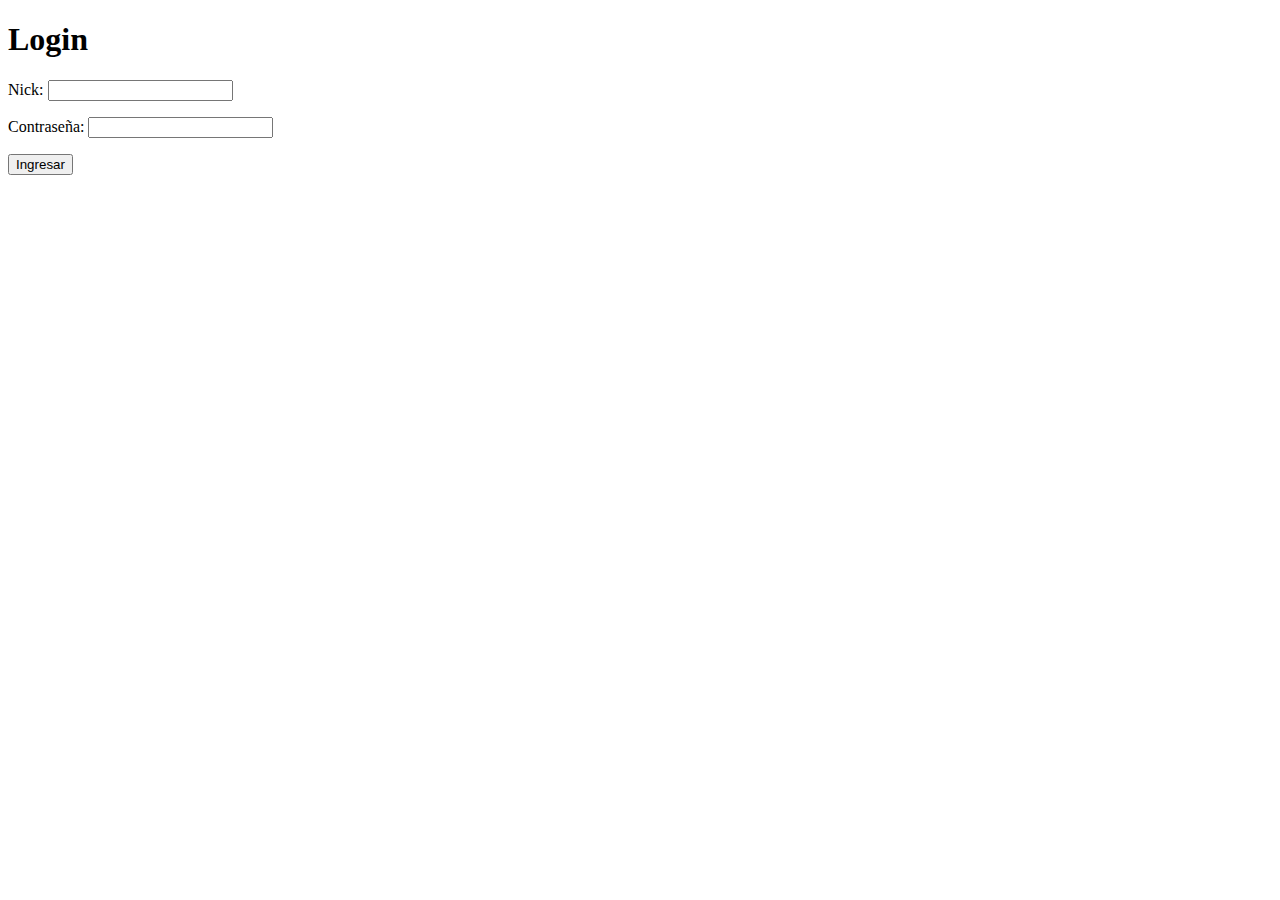
<file: index.html>
<!DOCTYPE html>
<html>
<head>
<meta charset="utf-8"/>
<title>Acceder al sistema</title>
</head>

<body>
<h1>Login</h1>
<form name="form1" method="post" action="paneldeadmin.php">
  <p>Nick: 
    <label for="textfield"></label>
  <input type="text" name="txtNick" id="nick" required/>
  </p>
  <p>Contraseña: 
    <label for="textfield2"></label>
    <input type="password" name="txtPassword" id="pass" required/>
  </p>
  <p>
    <input type="submit" name="btnIngresar" id="button" value="Ingresar">
  </p>
</form>
<p></p>
</body>
</html>
</file>
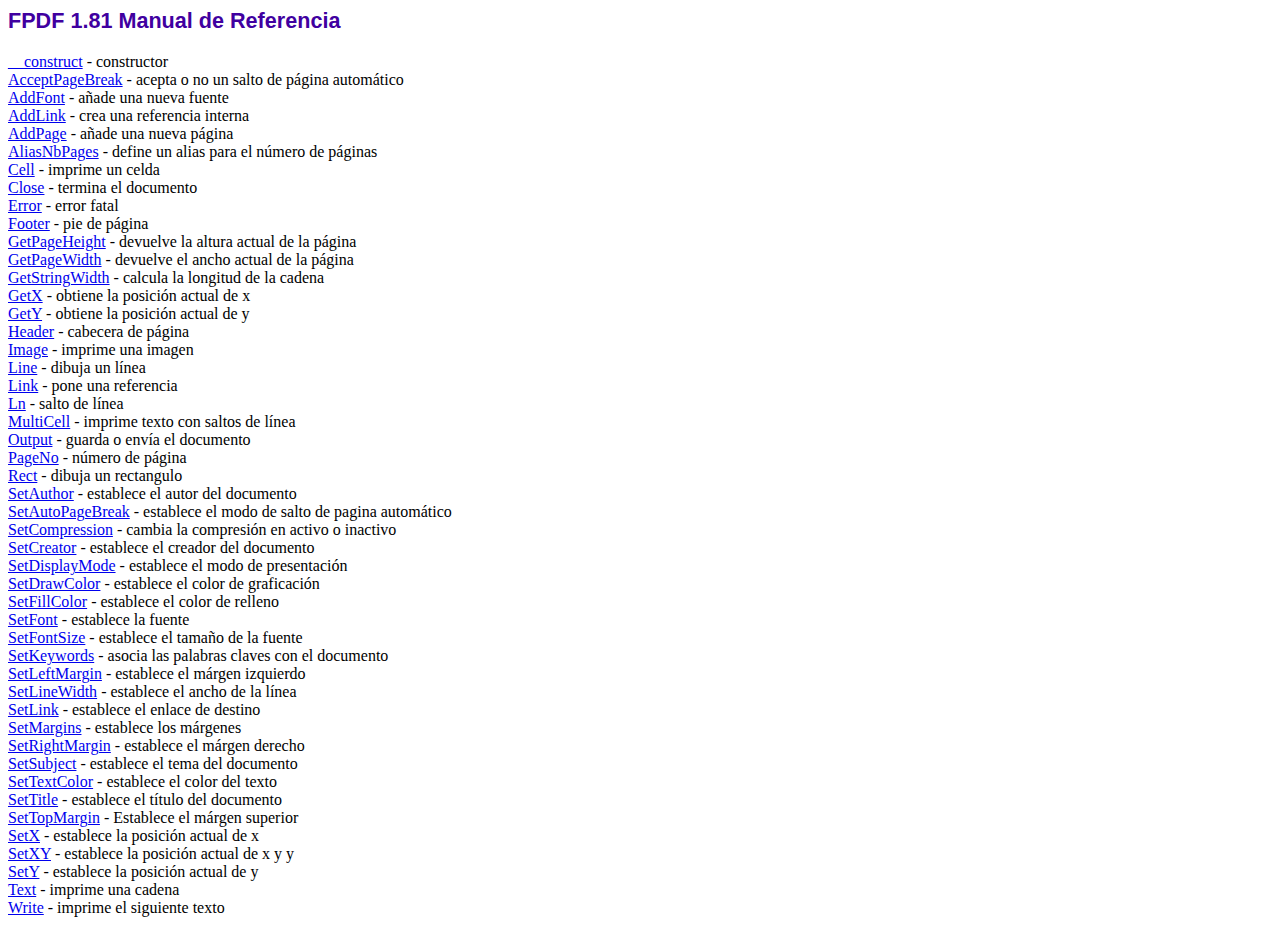
<file: fpdf/doc/index.htm>
<!DOCTYPE html PUBLIC "-//W3C//DTD HTML 4.01 Transitional//EN">
<html>
<head>
<meta http-equiv="Content-Type" content="text/html; charset=ISO-8859-1">
<title>FPDF 1.81 Manual de Referencia</title>
<link type="text/css" rel="stylesheet" href="../fpdf.css">
</head>
<body>
<h1>FPDF 1.81 Manual de Referencia</h1>
<a href="__construct.htm">__construct</a> - constructor<br>
<a href="acceptpagebreak.htm">AcceptPageBreak</a> - acepta o no un salto de p�gina autom�tico<br>
<a href="addfont.htm">AddFont</a> - a�ade una nueva fuente<br>
<a href="addlink.htm">AddLink</a> - crea una referencia interna<br>
<a href="addpage.htm">AddPage</a> - a�ade una nueva p�gina<br>
<a href="aliasnbpages.htm">AliasNbPages</a> - define un alias para el n�mero de p�ginas<br>
<a href="cell.htm">Cell</a> - imprime un celda<br>
<a href="close.htm">Close</a> - termina el documento<br>
<a href="error.htm">Error</a> - error fatal<br>
<a href="footer.htm">Footer</a> - pie de p�gina<br>
<a href="getpageheight.htm">GetPageHeight</a> - devuelve la altura actual de la p�gina<br>
<a href="getpagewidth.htm">GetPageWidth</a> - devuelve el ancho actual de la p�gina<br>
<a href="getstringwidth.htm">GetStringWidth</a> - calcula la longitud de la cadena<br>
<a href="getx.htm">GetX</a> - obtiene la posici�n actual de x<br>
<a href="gety.htm">GetY</a> - obtiene la posici�n actual de y<br>
<a href="header.htm">Header</a> - cabecera de p�gina<br>
<a href="image.htm">Image</a> - imprime una imagen<br>
<a href="line.htm">Line</a> - dibuja un l�nea<br>
<a href="link.htm">Link</a> - pone una referencia<br>
<a href="ln.htm">Ln</a> - salto de l�nea<br>
<a href="multicell.htm">MultiCell</a> - imprime texto con saltos de l�nea<br>
<a href="output.htm">Output</a> - guarda o env�a el documento<br>
<a href="pageno.htm">PageNo</a> - n�mero de p�gina<br>
<a href="rect.htm">Rect</a> - dibuja un rectangulo<br>
<a href="setauthor.htm">SetAuthor</a> - establece el autor del documento<br>
<a href="setautopagebreak.htm">SetAutoPageBreak</a> - establece el modo de salto de pagina autom�tico<br>
<a href="setcompression.htm">SetCompression</a> - cambia la compresi�n en activo o inactivo<br>
<a href="setcreator.htm">SetCreator</a> - establece el creador del documento<br>
<a href="setdisplaymode.htm">SetDisplayMode</a> - establece el modo de presentaci�n<br>
<a href="setdrawcolor.htm">SetDrawColor</a> - establece el color de graficaci�n<br>
<a href="setfillcolor.htm">SetFillColor</a> - establece el color de relleno<br>
<a href="setfont.htm">SetFont</a> - establece la fuente<br>
<a href="setfontsize.htm">SetFontSize</a> - establece el tama�o de la fuente<br>
<a href="setkeywords.htm">SetKeywords</a> - asocia las palabras claves con el documento<br>
<a href="setleftmargin.htm">SetLeftMargin</a> - establece el m�rgen izquierdo<br>
<a href="setlinewidth.htm">SetLineWidth</a> - establece el ancho de la l�nea<br>
<a href="setlink.htm">SetLink</a> - establece el enlace de destino<br>
<a href="setmargins.htm">SetMargins</a> - establece los m�rgenes<br>
<a href="setrightmargin.htm">SetRightMargin</a> - establece el m�rgen derecho<br>
<a href="setsubject.htm">SetSubject</a> - establece el tema del documento<br>
<a href="settextcolor.htm">SetTextColor</a> - establece el color del texto<br>
<a href="settitle.htm">SetTitle</a> - establece el t�tulo del documento<br>
<a href="settopmargin.htm">SetTopMargin</a> - Establece el m�rgen superior<br>
<a href="setx.htm">SetX</a> - establece la posici�n actual de x<br>
<a href="setxy.htm">SetXY</a> - establece la posici�n actual de x y y<br>
<a href="sety.htm">SetY</a> - establece la posici�n actual de y<br>
<a href="text.htm">Text</a> - imprime una cadena<br>
<a href="write.htm">Write</a> - imprime el siguiente texto<br>
</body>
</html>
</file>
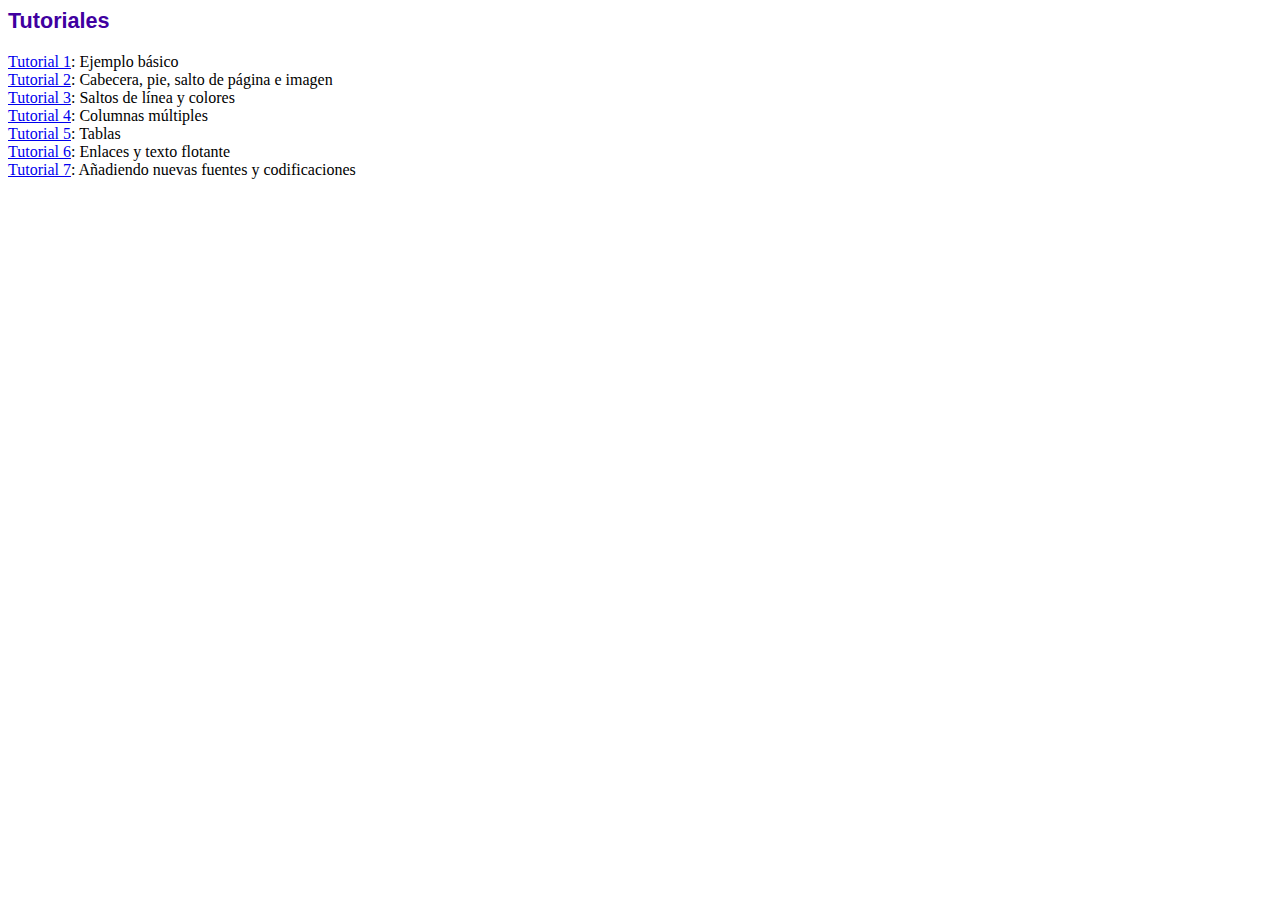
<file: fpdf/tutorial/index.htm>
<!DOCTYPE html PUBLIC "-//W3C//DTD HTML 4.01 Transitional//EN">
<html>
<head>
<meta http-equiv="Content-Type" content="text/html; charset=ISO-8859-1">
<title>Tutoriales</title>
<link type="text/css" rel="stylesheet" href="../fpdf.css">
</head>
<body>
<h1>Tutoriales</h1>
<ul style="list-style-type:none; margin-left:0; padding-left:0">
<li><a href="tuto1.htm">Tutorial 1</a>: Ejemplo b�sico</li>
<li><a href="tuto2.htm">Tutorial 2</a>: Cabecera, pie, salto de p�gina e imagen</li>
<li><a href="tuto3.htm">Tutorial 3</a>: Saltos de l�nea y colores</li>
<li><a href="tuto4.htm">Tutorial 4</a>: Columnas m�ltiples</li>
<li><a href="tuto5.htm">Tutorial 5</a>: Tablas</li>
<li><a href="tuto6.htm">Tutorial 6</a>: Enlaces y texto flotante</li>
<li><a href="tuto7.htm">Tutorial 7</a>: A�adiendo nuevas fuentes y codificaciones</li>
</ul>
</body>
</html>
</file>
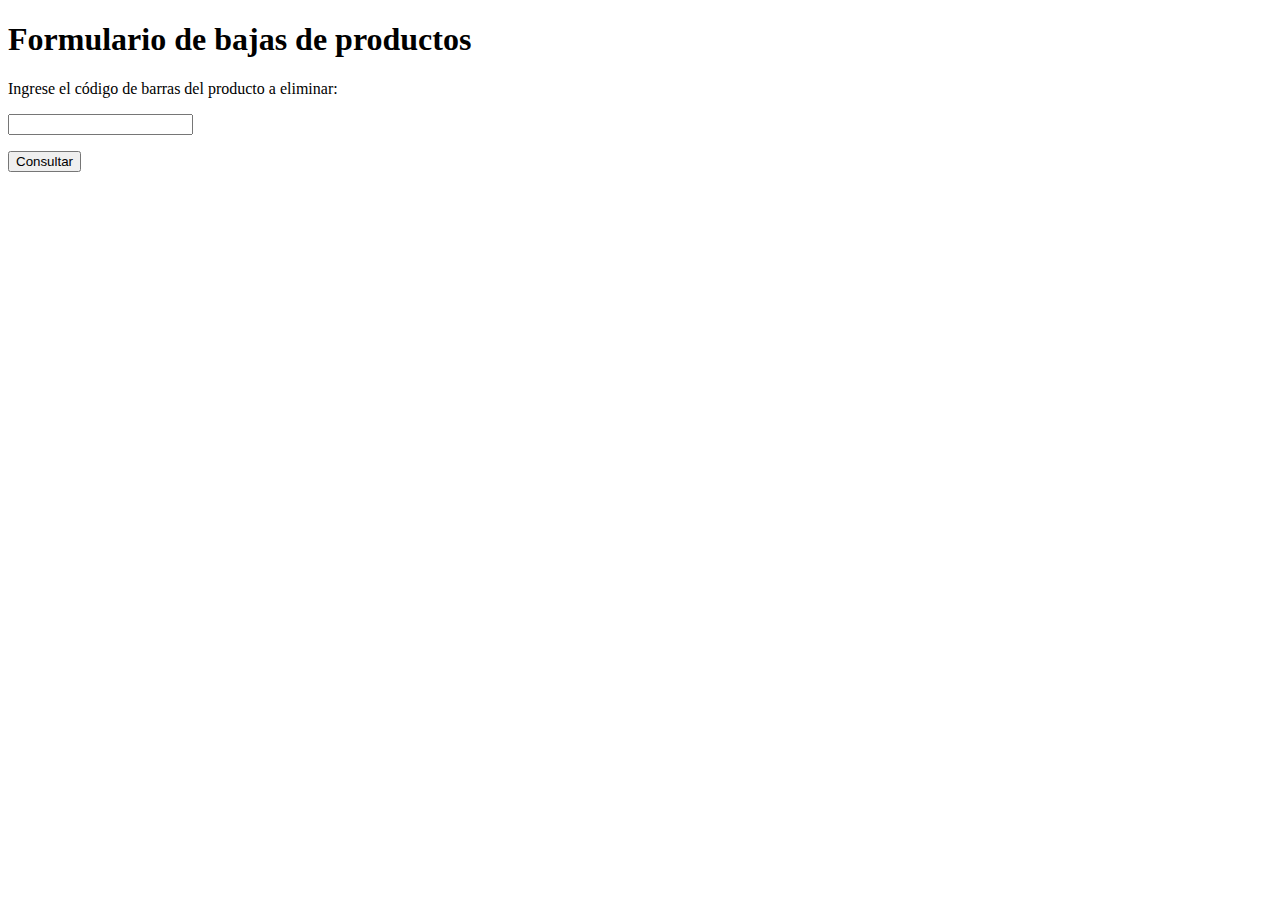
<file: consbajasProductos.html>
<!doctype html>
<html>
<head>
<meta charset="utf-8">
<title>Formulario de bajas de productos</title>
</head>
<body>
	<h1>Formulario de bajas de productos</h1>
	<p></p>
    <form name="form1" method="post" action="bajasProductos.php">
      <p>Ingrese el código de barras del producto a eliminar:</p>
      <p>
        <label for="textfield"></label>
        <input type="text" name="txtCodigo" id="textfield">
      </p>
      <p>
        <input type="submit" name="btnConsultar" id="button" value="Consultar">
      </p>
    </form>
</body>
</html>
</file>
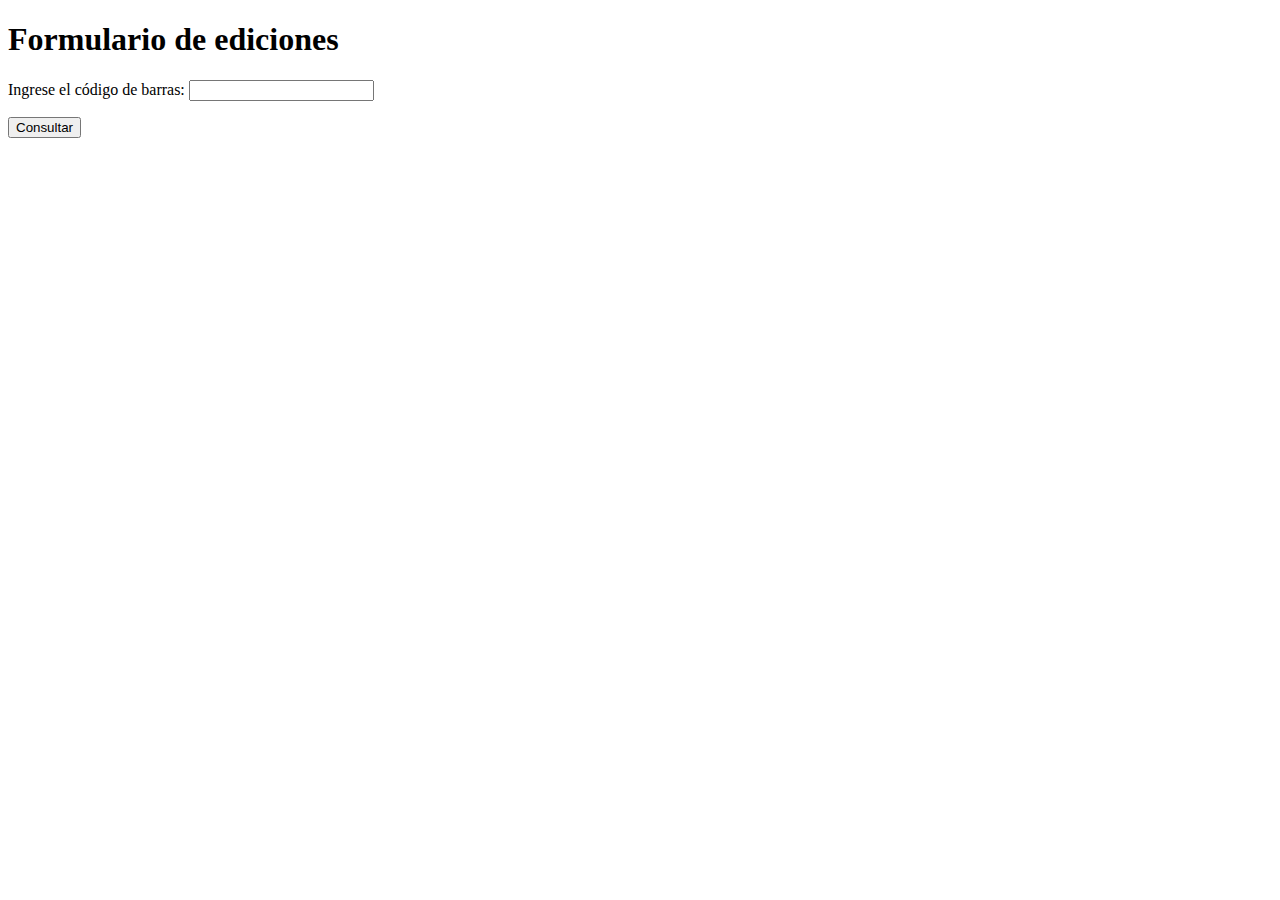
<file: modificarProductos.html>
<!DOCTYPE html>
<html>
	<head>
		<meta charset="utf-8">
		<title>Formulario de ediciones</title>
	</head>
	<body>
		<h1>Formulario de ediciones</h1>
        <form method="post" action="modificarproducto.php">
	        <p>Ingrese el código de barras: 
	        <input name="txtCodigo" type="text" maxlength="20" required/></p>
	        <p><input name="btnConsultar" type="submit" value="Consultar"></p>
		</form>
	</body>
 </html>
</file>
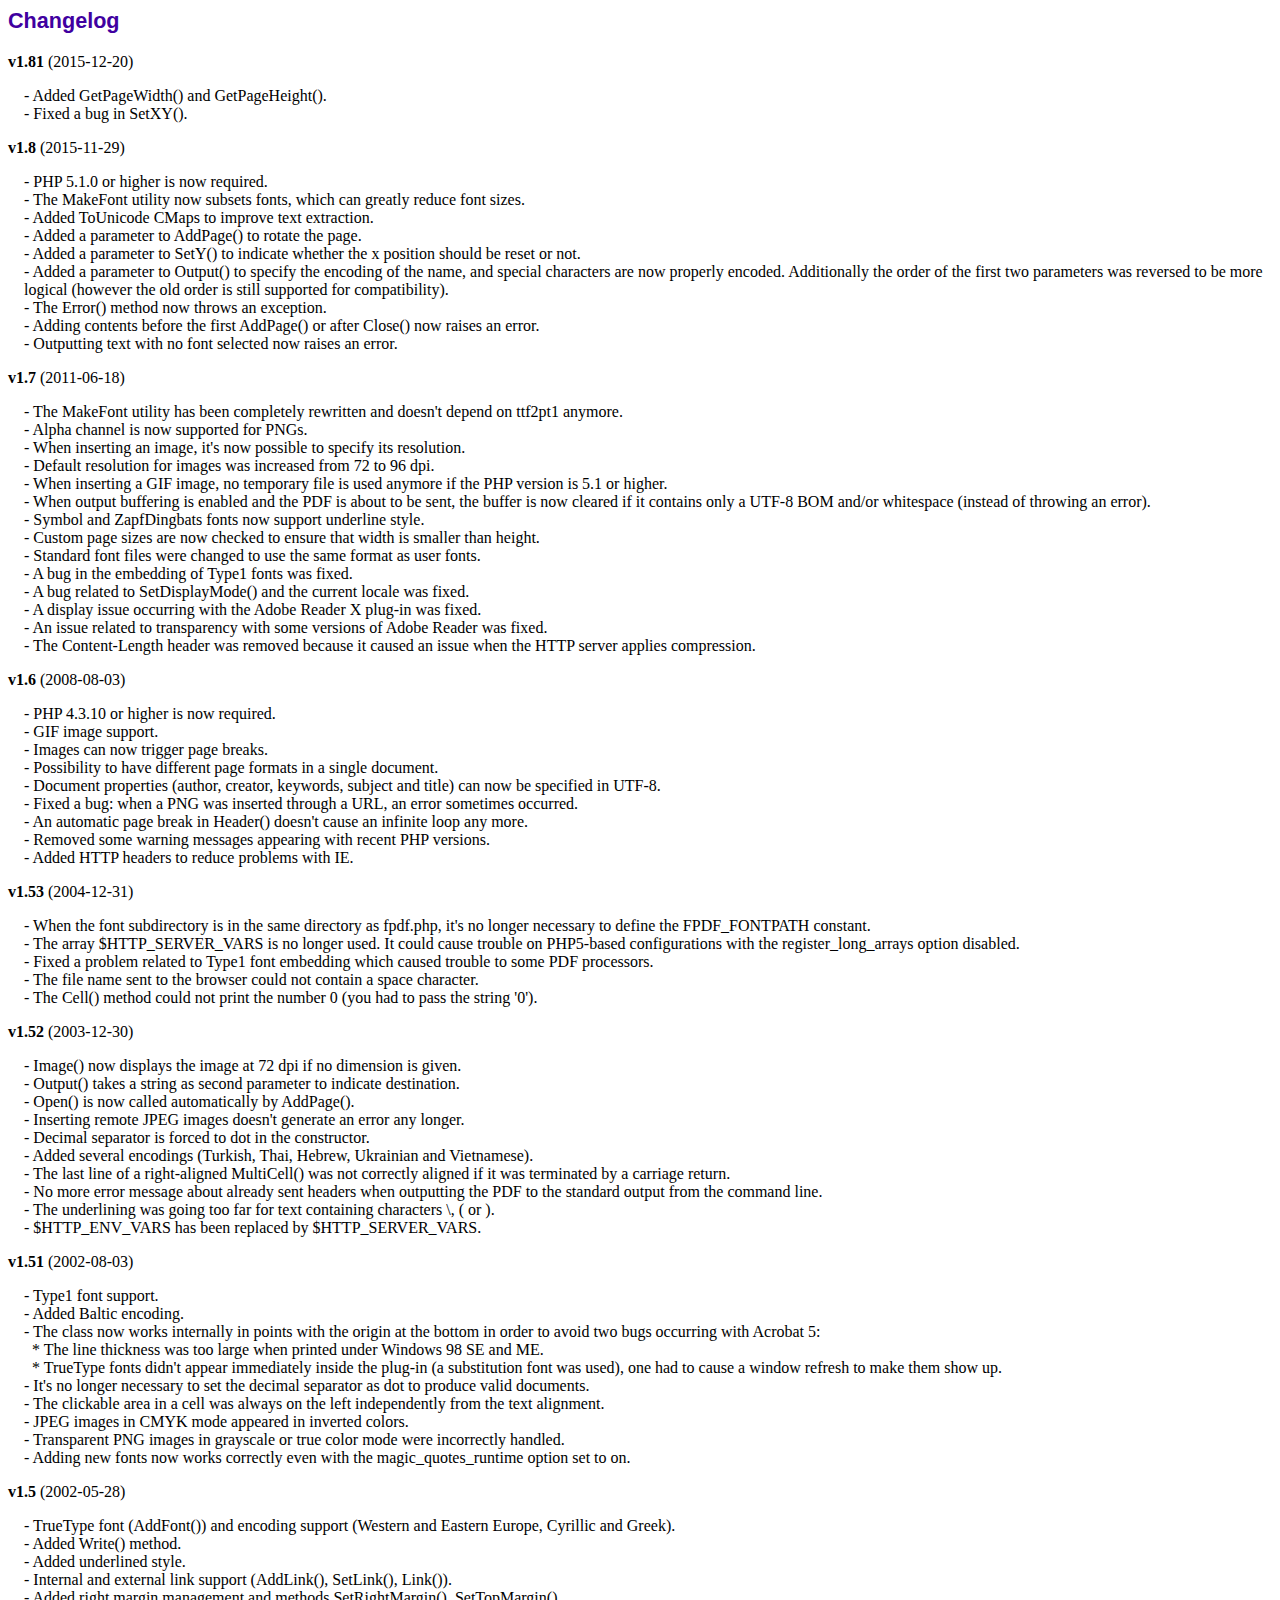
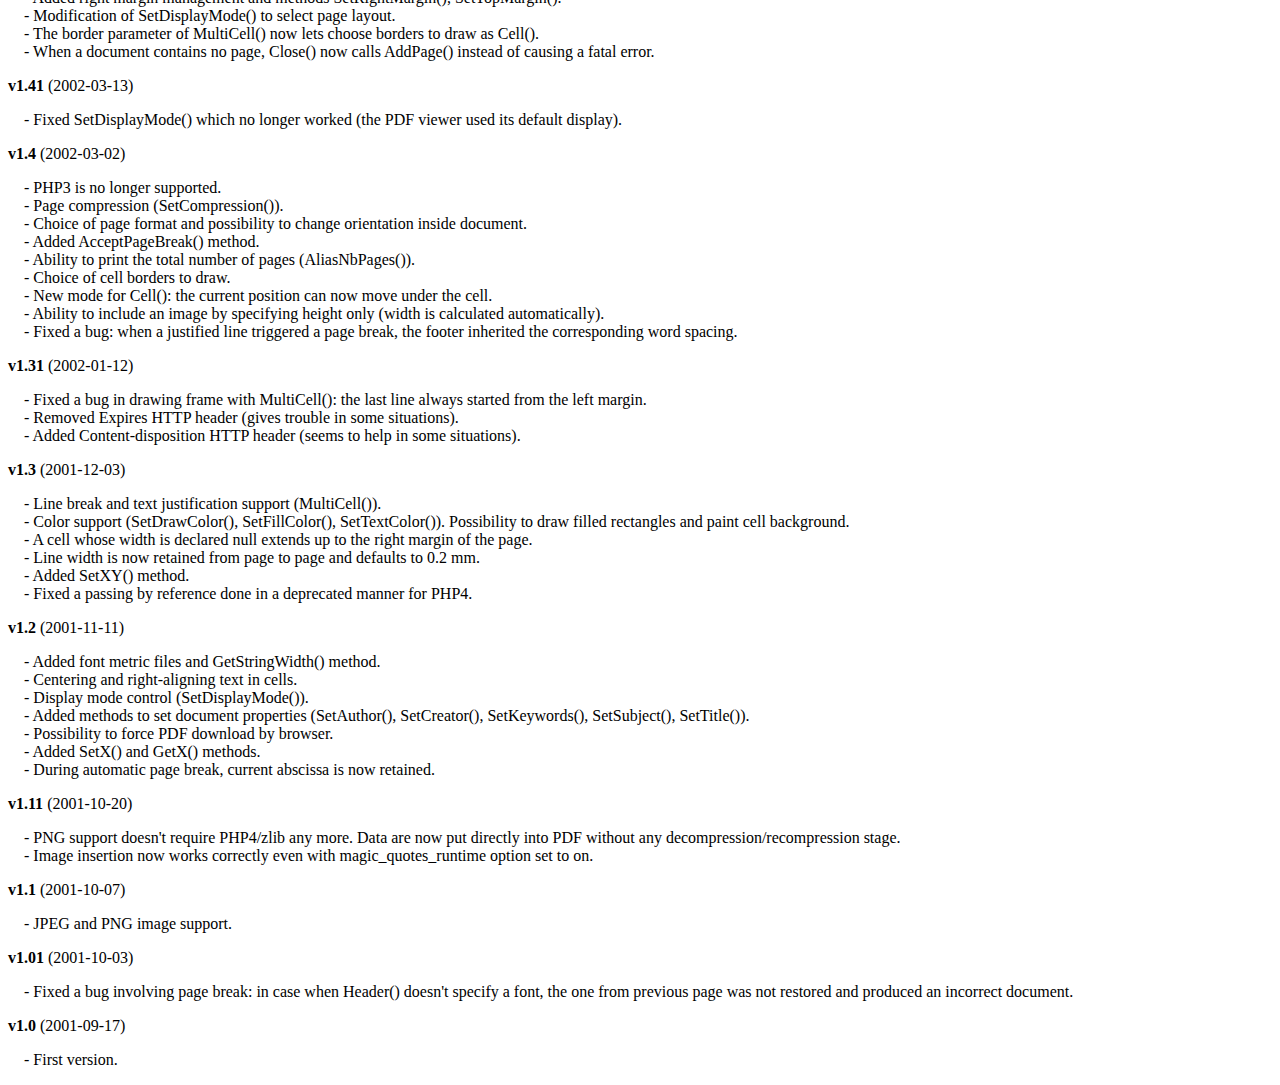
<file: fpdf/changelog.htm>
<!DOCTYPE html PUBLIC "-//W3C//DTD HTML 4.01 Transitional//EN">
<html>
<head>
<meta http-equiv="Content-Type" content="text/html; charset=ISO-8859-1">
<title>Changelog</title>
<link type="text/css" rel="stylesheet" href="fpdf.css">
<style type="text/css">
dd {margin:1em 0 1em 1em}
</style>
</head>
<body>
<h1>Changelog</h1>
<dl>
<dt><strong>v1.81</strong> (2015-12-20)</dt>
<dd>
- Added GetPageWidth() and GetPageHeight().<br>
- Fixed a bug in SetXY().<br>
</dd>
<dt><strong>v1.8</strong> (2015-11-29)</dt>
<dd>
- PHP 5.1.0 or higher is now required.<br>
- The MakeFont utility now subsets fonts, which can greatly reduce font sizes.<br>
- Added ToUnicode CMaps to improve text extraction.<br>
- Added a parameter to AddPage() to rotate the page.<br>
- Added a parameter to SetY() to indicate whether the x position should be reset or not.<br>
- Added a parameter to Output() to specify the encoding of the name, and special characters are now properly encoded. Additionally the order of the first two parameters was reversed to be more logical (however the old order is still supported for compatibility).<br>
- The Error() method now throws an exception.<br>
- Adding contents before the first AddPage() or after Close() now raises an error.<br>
- Outputting text with no font selected now raises an error.<br>
</dd>
<dt><strong>v1.7</strong> (2011-06-18)</dt>
<dd>
- The MakeFont utility has been completely rewritten and doesn't depend on ttf2pt1 anymore.<br>
- Alpha channel is now supported for PNGs.<br>
- When inserting an image, it's now possible to specify its resolution.<br>
- Default resolution for images was increased from 72 to 96 dpi.<br>
- When inserting a GIF image, no temporary file is used anymore if the PHP version is 5.1 or higher.<br>
- When output buffering is enabled and the PDF is about to be sent, the buffer is now cleared if it contains only a UTF-8 BOM and/or whitespace (instead of throwing an error).<br>
- Symbol and ZapfDingbats fonts now support underline style.<br>
- Custom page sizes are now checked to ensure that width is smaller than height.<br>
- Standard font files were changed to use the same format as user fonts.<br>
- A bug in the embedding of Type1 fonts was fixed.<br>
- A bug related to SetDisplayMode() and the current locale was fixed.<br>
- A display issue occurring with the Adobe Reader X plug-in was fixed.<br>
- An issue related to transparency with some versions of Adobe Reader was fixed.<br>
- The Content-Length header was removed because it caused an issue when the HTTP server applies compression.<br>
</dd>
<dt><strong>v1.6</strong> (2008-08-03)</dt>
<dd>
- PHP 4.3.10 or higher is now required.<br>
- GIF image support.<br>
- Images can now trigger page breaks.<br>
- Possibility to have different page formats in a single document.<br>
- Document properties (author, creator, keywords, subject and title) can now be specified in UTF-8.<br>
- Fixed a bug: when a PNG was inserted through a URL, an error sometimes occurred.<br>
- An automatic page break in Header() doesn't cause an infinite loop any more.<br>
- Removed some warning messages appearing with recent PHP versions.<br>
- Added HTTP headers to reduce problems with IE.<br>
</dd>
<dt><strong>v1.53</strong> (2004-12-31)</dt>
<dd>
- When the font subdirectory is in the same directory as fpdf.php, it's no longer necessary to define the FPDF_FONTPATH constant.<br>
- The array $HTTP_SERVER_VARS is no longer used. It could cause trouble on PHP5-based configurations with the register_long_arrays option disabled.<br>
- Fixed a problem related to Type1 font embedding which caused trouble to some PDF processors.<br>
- The file name sent to the browser could not contain a space character.<br>
- The Cell() method could not print the number 0 (you had to pass the string '0').<br>
</dd>
<dt><strong>v1.52</strong> (2003-12-30)</dt>
<dd>
- Image() now displays the image at 72 dpi if no dimension is given.<br>
- Output() takes a string as second parameter to indicate destination.<br>
- Open() is now called automatically by AddPage().<br>
- Inserting remote JPEG images doesn't generate an error any longer.<br>
- Decimal separator is forced to dot in the constructor.<br>
- Added several encodings (Turkish, Thai, Hebrew, Ukrainian and Vietnamese).<br>
- The last line of a right-aligned MultiCell() was not correctly aligned if it was terminated by a carriage return.<br>
- No more error message about already sent headers when outputting the PDF to the standard output from the command line.<br>
- The underlining was going too far for text containing characters \, ( or ).<br>
- $HTTP_ENV_VARS has been replaced by $HTTP_SERVER_VARS.<br>
</dd>
<dt><strong>v1.51</strong> (2002-08-03)</dt>
<dd>
- Type1 font support.<br>
- Added Baltic encoding.<br>
- The class now works internally in points with the origin at the bottom in order to avoid two bugs occurring with Acrobat 5:<br>&nbsp;&nbsp;* The line thickness was too large when printed under Windows 98 SE and ME.<br>&nbsp;&nbsp;* TrueType fonts didn't appear immediately inside the plug-in (a substitution font was used), one had to cause a window refresh to make them show up.<br>
- It's no longer necessary to set the decimal separator as dot to produce valid documents.<br>
- The clickable area in a cell was always on the left independently from the text alignment.<br>
- JPEG images in CMYK mode appeared in inverted colors.<br>
- Transparent PNG images in grayscale or true color mode were incorrectly handled.<br>
- Adding new fonts now works correctly even with the magic_quotes_runtime option set to on.<br>
</dd>
<dt><strong>v1.5</strong> (2002-05-28)</dt>
<dd>
- TrueType font (AddFont()) and encoding support (Western and Eastern Europe, Cyrillic and Greek).<br>
- Added Write() method.<br>
- Added underlined style.<br>
- Internal and external link support (AddLink(), SetLink(), Link()).<br>
- Added right margin management and methods SetRightMargin(), SetTopMargin().<br>
- Modification of SetDisplayMode() to select page layout.<br>
- The border parameter of MultiCell() now lets choose borders to draw as Cell().<br>
- When a document contains no page, Close() now calls AddPage() instead of causing a fatal error.<br>
</dd>
<dt><strong>v1.41</strong> (2002-03-13)</dt>
<dd>
- Fixed SetDisplayMode() which no longer worked (the PDF viewer used its default display).<br>
</dd>
<dt><strong>v1.4</strong> (2002-03-02)</dt>
<dd>
- PHP3 is no longer supported.<br>
- Page compression (SetCompression()).<br>
- Choice of page format and possibility to change orientation inside document.<br>
- Added AcceptPageBreak() method.<br>
- Ability to print the total number of pages (AliasNbPages()).<br>
- Choice of cell borders to draw.<br>
- New mode for Cell(): the current position can now move under the cell.<br>
- Ability to include an image by specifying height only (width is calculated automatically).<br>
- Fixed a bug: when a justified line triggered a page break, the footer inherited the corresponding word spacing.<br>
</dd>
<dt><strong>v1.31</strong> (2002-01-12)</dt>
<dd>
- Fixed a bug in drawing frame with MultiCell(): the last line always started from the left margin.<br>
- Removed Expires HTTP header (gives trouble in some situations).<br>
- Added Content-disposition HTTP header (seems to help in some situations).<br>
</dd>
<dt><strong>v1.3</strong> (2001-12-03)</dt>
<dd>
- Line break and text justification support (MultiCell()).<br>
- Color support (SetDrawColor(), SetFillColor(), SetTextColor()). Possibility to draw filled rectangles and paint cell background.<br>
- A cell whose width is declared null extends up to the right margin of the page.<br>
- Line width is now retained from page to page and defaults to 0.2 mm.<br>
- Added SetXY() method.<br>
- Fixed a passing by reference done in a deprecated manner for PHP4.<br>
</dd>
<dt><strong>v1.2</strong> (2001-11-11)</dt>
<dd>
- Added font metric files and GetStringWidth() method.<br>
- Centering and right-aligning text in cells.<br>
- Display mode control (SetDisplayMode()).<br>
- Added methods to set document properties (SetAuthor(), SetCreator(), SetKeywords(), SetSubject(), SetTitle()).<br>
- Possibility to force PDF download by browser.<br>
- Added SetX() and GetX() methods.<br>
- During automatic page break, current abscissa is now retained.<br>
</dd>
<dt><strong>v1.11</strong> (2001-10-20)</dt>
<dd>
- PNG support doesn't require PHP4/zlib any more. Data are now put directly into PDF without any decompression/recompression stage.<br>
- Image insertion now works correctly even with magic_quotes_runtime option set to on.<br>
</dd>
<dt><strong>v1.1</strong> (2001-10-07)</dt>
<dd>
- JPEG and PNG image support.<br>
</dd>
<dt><strong>v1.01</strong> (2001-10-03)</dt>
<dd>
- Fixed a bug involving page break: in case when Header() doesn't specify a font, the one from previous page was not restored and produced an incorrect document.<br>
</dd>
<dt><strong>v1.0</strong> (2001-09-17)</dt>
<dd>
- First version.<br>
</dd>
</dl>
</body>
</html>
</file>
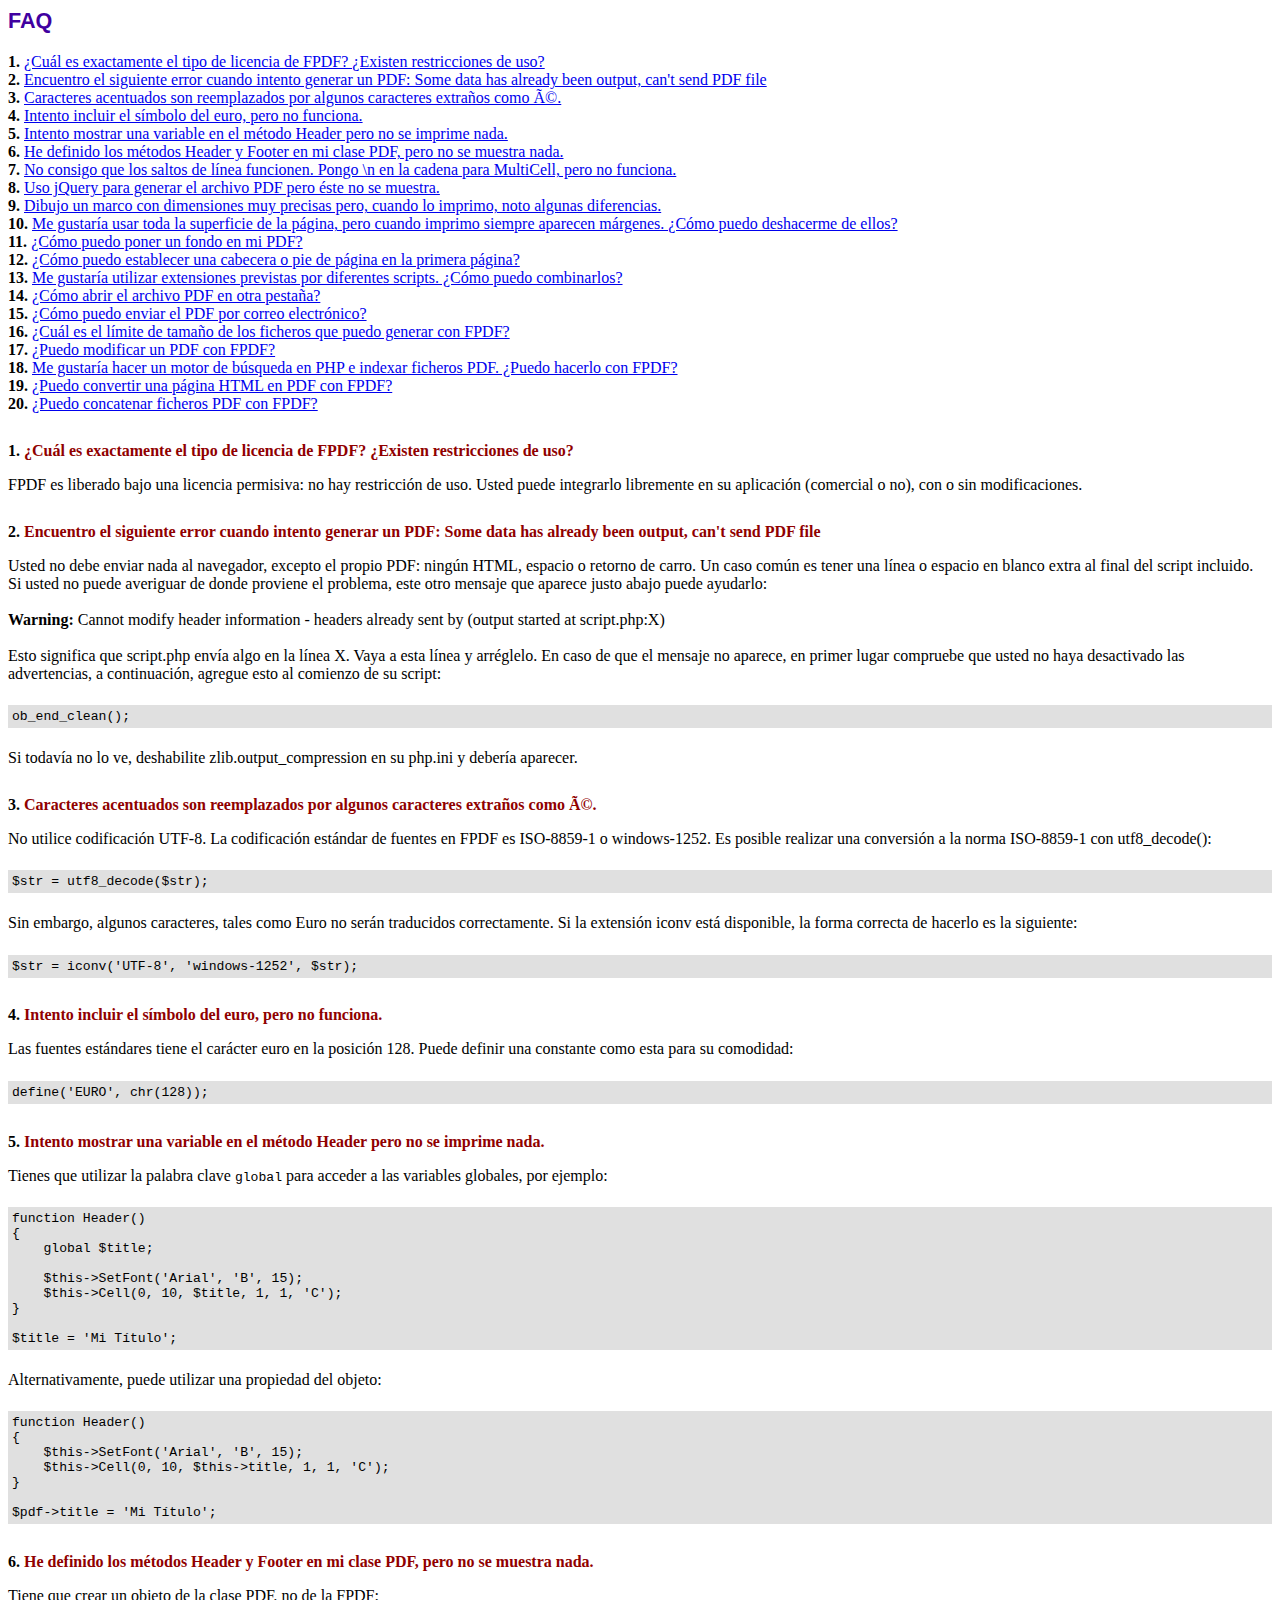
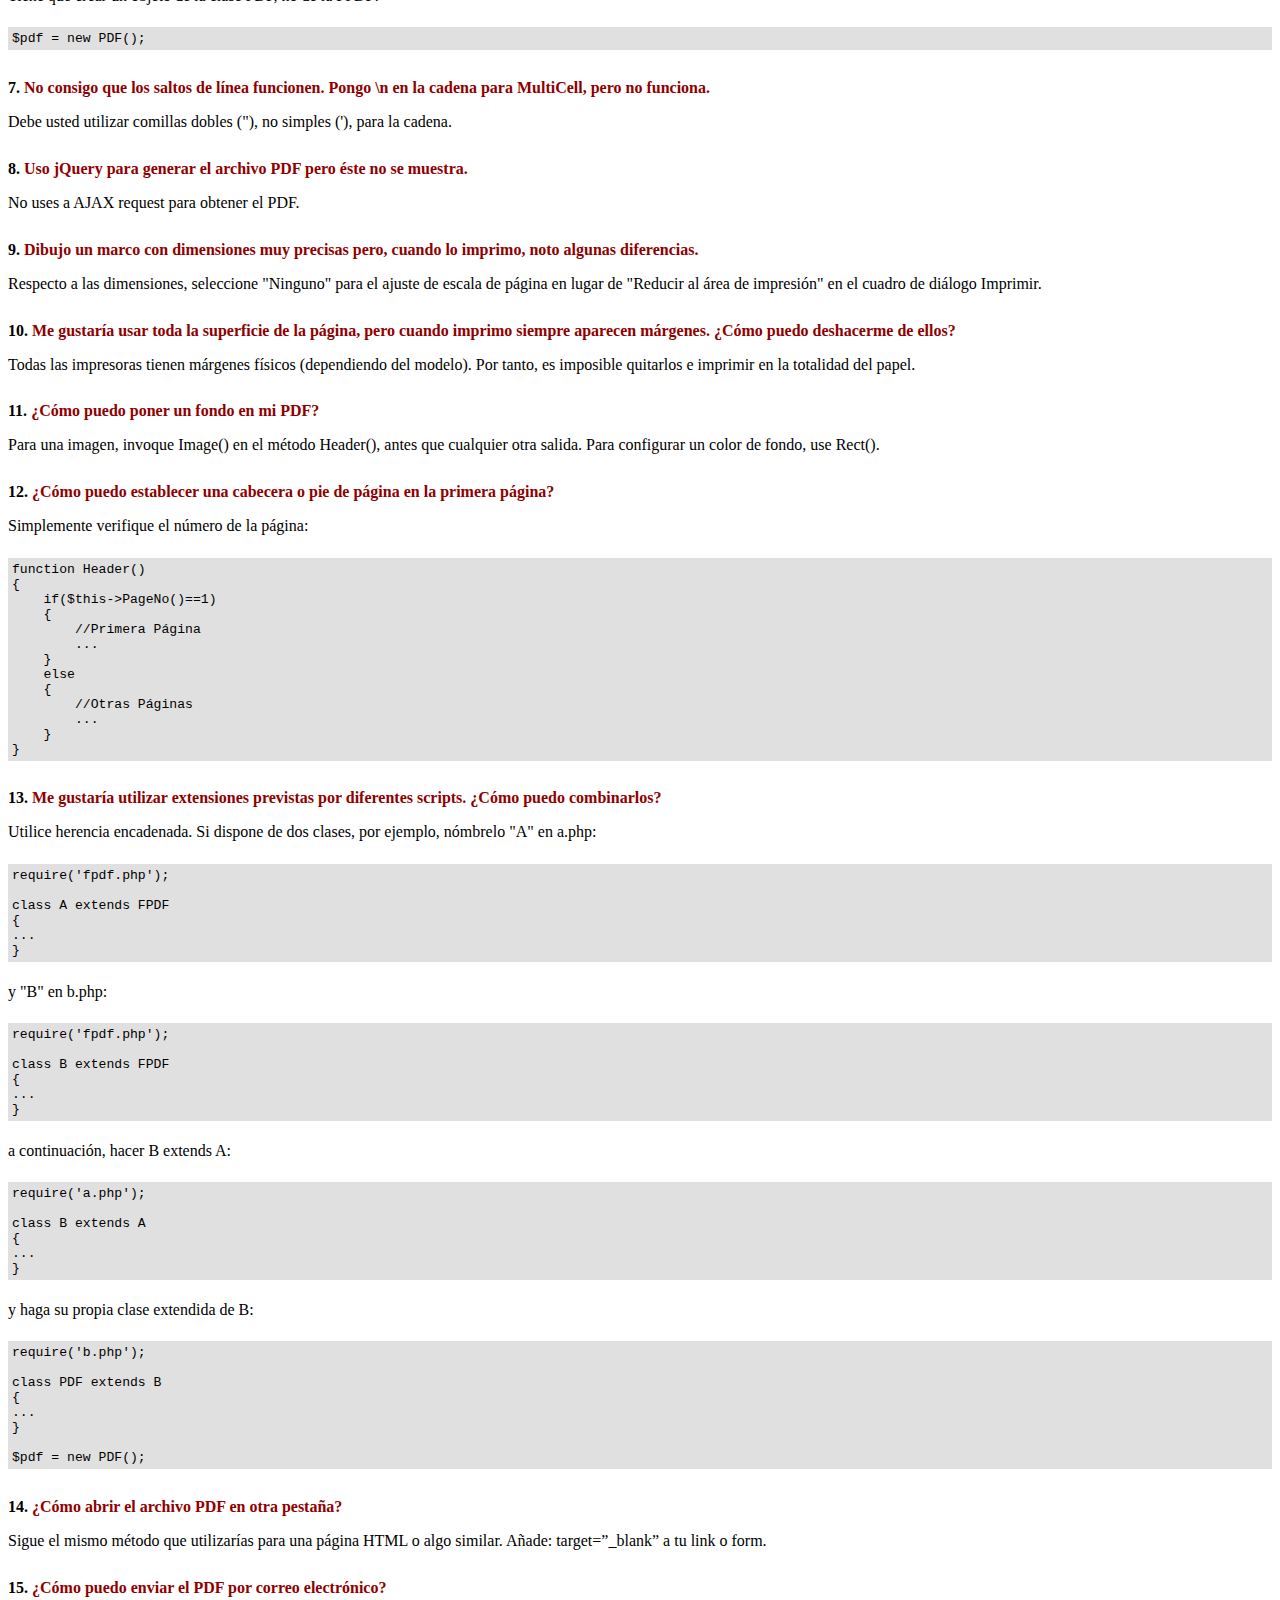
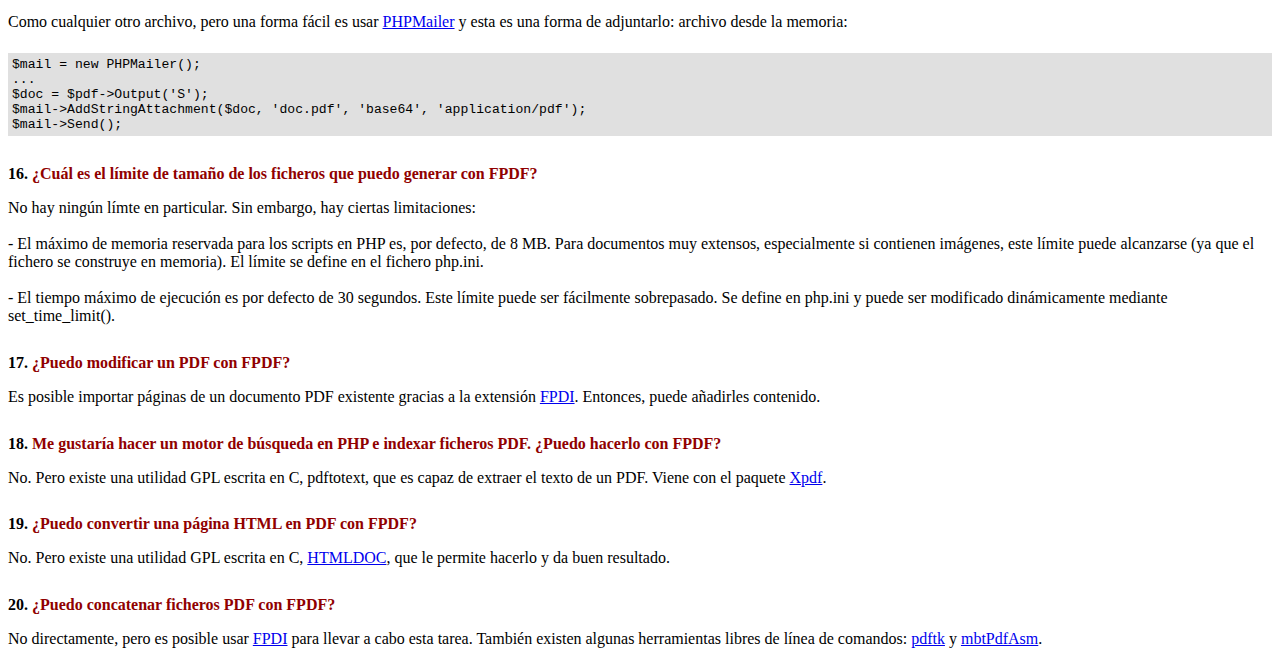
<file: fpdf/FAQ.htm>
<!DOCTYPE html PUBLIC "-//W3C//DTD HTML 4.01 Transitional//EN">
<html>
<head>
<meta http-equiv="Content-Type" content="text/html; charset=ISO-8859-1">
<title>FAQ</title>
<link type="text/css" rel="stylesheet" href="fpdf.css">
<style type="text/css">
ul {list-style-type:none; margin:0; padding:0}
ul#answers li {margin-top:1.8em}
.question {font-weight:bold; color:#900000}
</style>
</head>
<body>
<h1>FAQ</h1>
<ul>
<li><b>1.</b> <a href='#q1'>�Cu�l es exactamente el tipo de licencia de FPDF? �Existen restricciones de uso?</a></li>
<li><b>2.</b> <a href='#q2'>Encuentro el siguiente error cuando intento generar un PDF: Some data has already been output, can't send PDF file</a></li>
<li><b>3.</b> <a href='#q3'>Caracteres acentuados son reemplazados por algunos caracteres extra�os como é.</a></li>
<li><b>4.</b> <a href='#q4'>Intento incluir el s�mbolo del euro, pero no funciona.</a></li>
<li><b>5.</b> <a href='#q5'>Intento mostrar una variable en el m�todo Header pero no se imprime nada.</a></li>
<li><b>6.</b> <a href='#q6'>He definido los m�todos Header y Footer en mi clase PDF, pero no se muestra nada.</a></li>
<li><b>7.</b> <a href='#q7'>No consigo que los saltos de l�nea funcionen. Pongo \n en la cadena para MultiCell, pero no funciona.</a></li>
<li><b>8.</b> <a href='#q8'>Uso jQuery para generar el archivo PDF pero �ste no se muestra.</a></li>
<li><b>9.</b> <a href='#q9'>Dibujo un marco con dimensiones muy precisas pero, cuando lo imprimo, noto algunas diferencias.</a></li>
<li><b>10.</b> <a href='#q10'>Me gustar�a usar toda la superficie de la p�gina, pero cuando imprimo siempre aparecen m�rgenes. �C�mo puedo deshacerme de ellos?</a></li>
<li><b>11.</b> <a href='#q11'>�C�mo puedo poner un fondo en mi PDF?</a></li>
<li><b>12.</b> <a href='#q12'>�C�mo puedo establecer una cabecera o pie de p�gina en la primera p�gina?</a></li>
<li><b>13.</b> <a href='#q13'>Me gustar�a utilizar extensiones previstas por diferentes scripts. �C�mo puedo combinarlos?</a></li>
<li><b>14.</b> <a href='#q14'>�C�mo abrir el archivo PDF en otra pesta�a?</a></li>
<li><b>15.</b> <a href='#q15'>�C�mo puedo enviar el PDF por correo electr�nico?</a></li>
<li><b>16.</b> <a href='#q16'>�Cu�l es el l�mite de tama�o de los ficheros que puedo generar con FPDF?</a></li>
<li><b>17.</b> <a href='#q17'>�Puedo modificar un PDF con FPDF?</a></li>
<li><b>18.</b> <a href='#q18'>Me gustar�a hacer un motor de b�squeda en PHP e indexar ficheros PDF. �Puedo hacerlo con FPDF?</a></li>
<li><b>19.</b> <a href='#q19'>�Puedo convertir una p�gina HTML en PDF con FPDF?</a></li>
<li><b>20.</b> <a href='#q20'>�Puedo concatenar ficheros PDF con FPDF?</a></li>
</ul>

<ul id='answers'>
<li id='q1'>
<p><b>1.</b> <span class='question'>�Cu�l es exactamente el tipo de licencia de FPDF? �Existen restricciones de uso?</span></p>
FPDF es liberado bajo una licencia permisiva: no hay restricci�n de uso. Usted puede integrarlo
libremente en su aplicaci�n (comercial o no), con o sin modificaciones.
</li>

<li id='q2'>
<p><b>2.</b> <span class='question'>Encuentro el siguiente error cuando intento generar un PDF: Some data has already been output, can't send PDF file</span></p>
Usted no debe enviar nada al navegador, excepto el propio PDF: ning�n HTML, espacio o retorno de carro. Un caso com�n
es tener una l�nea o espacio en blanco extra al final del script incluido.<br>
Si usted no puede averiguar de donde proviene el problema, este otro mensaje que aparece justo abajo puede ayudarlo:<br>
<br>
<b>Warning:</b> Cannot modify header information - headers already sent by (output started at script.php:X)<br>
<br>
Esto significa que script.php env�a algo en la l�nea X. Vaya a esta l�nea y arr�glelo.
En caso de que el mensaje no aparece, en primer lugar compruebe que usted no haya desactivado las advertencias, a continuaci�n, agregue esto
al comienzo de su script:
<div class="doc-source">
<pre><code>ob_end_clean();</code></pre>
</div>
Si todav�a no lo ve, deshabilite zlib.output_compression en su php.ini y deber�a aparecer.
</li>

<li id='q3'>
<p><b>3.</b> <span class='question'>Caracteres acentuados son reemplazados por algunos caracteres extra�os como é.</span></p>
No utilice codificaci�n UTF-8. La codificaci�n est�ndar de fuentes en FPDF es ISO-8859-1 o windows-1252.
Es posible realizar una conversi�n a la norma ISO-8859-1 con utf8_decode():
<div class="doc-source">
<pre><code>$str = utf8_decode($str);</code></pre>
</div>
Sin embargo, algunos caracteres, tales como Euro no ser�n traducidos correctamente. Si la extensi�n iconv est� disponible, la
forma correcta de hacerlo es la siguiente:
<div class="doc-source">
<pre><code>$str = iconv('UTF-8', 'windows-1252', $str);</code></pre>
</div>
</li>

<li id='q4'>
<p><b>4.</b> <span class='question'>Intento incluir el s�mbolo del euro, pero no funciona.</span></p>
Las fuentes est�ndares tiene el car�cter euro en la posici�n 128. Puede definir una constante
como esta para su comodidad:
<div class="doc-source">
<pre><code>define('EURO', chr(128));</code></pre>
</div>
</li>

<li id='q5'>
<p><b>5.</b> <span class='question'>Intento mostrar una variable en el m�todo Header pero no se imprime nada.</span></p>
Tienes que utilizar la palabra clave <code>global</code> para acceder a las variables globales, por ejemplo:
<div class="doc-source">
<pre><code>function Header()
{
    global $title;

    $this-&gt;SetFont('Arial', 'B', 15);
    $this-&gt;Cell(0, 10, $title, 1, 1, 'C');
}

$title = 'Mi T�tulo';</code></pre>
</div>
Alternativamente, puede utilizar una propiedad del objeto:
<div class="doc-source">
<pre><code>function Header()
{
    $this-&gt;SetFont('Arial', 'B', 15);
    $this-&gt;Cell(0, 10, $this-&gt;title, 1, 1, 'C');
}

$pdf-&gt;title = 'Mi T�tulo';</code></pre>
</div>
</li>

<li id='q6'>
<p><b>6.</b> <span class='question'>He definido los m�todos Header y Footer en mi clase PDF, pero no se muestra nada.</span></p>
Tiene que crear un objeto de la clase PDF, no de la FPDF:
<div class="doc-source">
<pre><code>$pdf = new PDF();</code></pre>
</div>
</li>

<li id='q7'>
<p><b>7.</b> <span class='question'>No consigo que los saltos de l�nea funcionen. Pongo \n en la cadena para MultiCell, pero no funciona.</span></p>
Debe usted utilizar comillas dobles ("), no simples ('), para la cadena.
</li>

<li id='q8'>
<p><b>8.</b> <span class='question'>Uso jQuery para generar el archivo PDF pero �ste no se muestra.</span></p>
No uses a AJAX request para obtener el PDF.
</li>

<li id='q9'>
<p><b>9.</b> <span class='question'>Dibujo un marco con dimensiones muy precisas pero, cuando lo imprimo, noto algunas diferencias.</span></p>
Respecto a las dimensiones, seleccione "Ninguno" para el ajuste de escala de p�gina en lugar de "Reducir al �rea de impresi�n" en el cuadro de di�logo Imprimir.
</li>

<li id='q10'>
<p><b>10.</b> <span class='question'>Me gustar�a usar toda la superficie de la p�gina, pero cuando imprimo siempre aparecen m�rgenes. �C�mo puedo deshacerme de ellos?</span></p>
Todas las impresoras tienen m�rgenes f�sicos (dependiendo del modelo). Por tanto, es imposible quitarlos
e imprimir en la totalidad del papel.
</li>

<li id='q11'>
<p><b>11.</b> <span class='question'>�C�mo puedo poner un fondo en mi PDF?</span></p>
Para una imagen, invoque Image() en el m�todo Header(), antes que cualquier otra salida. Para configurar un color de fondo, use Rect().
</li>

<li id='q12'>
<p><b>12.</b> <span class='question'>�C�mo puedo establecer una cabecera o pie de p�gina en la primera p�gina?</span></p>
Simplemente verifique el n�mero de la p�gina:
<div class="doc-source">
<pre><code>function Header()
{
    if($this-&gt;PageNo()==1)
    {
        //Primera P�gina
        ...
    }
    else
    {
        //Otras P�ginas
        ...
    }
}</code></pre>
</div>
</li>

<li id='q13'>
<p><b>13.</b> <span class='question'>Me gustar�a utilizar extensiones previstas por diferentes scripts. �C�mo puedo combinarlos?</span></p>
Utilice herencia encadenada. Si dispone de dos clases, por ejemplo, n�mbrelo "A" en a.php:
<div class="doc-source">
<pre><code>require('fpdf.php');

class A extends FPDF
{
...
}</code></pre>
</div>
y "B" en b.php:
<div class="doc-source">
<pre><code>require('fpdf.php');

class B extends FPDF
{
...
}</code></pre>
</div>
a continuaci�n, hacer B extends A:
<div class="doc-source">
<pre><code>require('a.php');

class B extends A
{
...
}</code></pre>
</div>
y haga su propia clase extendida de B:
<div class="doc-source">
<pre><code>require('b.php');

class PDF extends B
{
...
}

$pdf = new PDF();</code></pre>
</div>
</li>

<li id='q14'>
<p><b>14.</b> <span class='question'>�C�mo abrir el archivo PDF en otra pesta�a?</span></p>
Sigue el mismo m�todo que utilizar�as para una p�gina HTML o algo similar.
A�ade: target=�_blank� a tu link o form.
</li>

<li id='q15'>
<p><b>15.</b> <span class='question'>�C�mo puedo enviar el PDF por correo electr�nico?</span></p>
Como cualquier otro archivo, pero una forma f�cil es usar <a href="http://phpmailer.codeworxtech.com" target="_blank">PHPMailer</a>
y esta es una forma de adjuntarlo: archivo desde la memoria:
<div class="doc-source">
<pre><code>$mail = new PHPMailer();
...
$doc = $pdf-&gt;Output('S');
$mail-&gt;AddStringAttachment($doc, 'doc.pdf', 'base64', 'application/pdf');
$mail-&gt;Send();</code></pre>
</div>
</li>

<li id='q16'>
<p><b>16.</b> <span class='question'>�Cu�l es el l�mite de tama�o de los ficheros que puedo generar con FPDF?</span></p>
No hay ning�n l�mte en particular. Sin embargo, hay ciertas limitaciones:
<br>
<br>
- El m�ximo de memoria reservada para los scripts en PHP es, por defecto, de 8 MB. Para documentos
muy extensos, especialmente si contienen im�genes, este l�mite puede alcanzarse (ya que el fichero
se construye en memoria). El l�mite se define en el fichero php.ini.
<br>
<br>
- El tiempo m�ximo de ejecuci�n es por defecto de 30 segundos. Este l�mite puede ser f�cilmente
sobrepasado. Se define en php.ini y puede ser modificado din�micamente mediante set_time_limit().
</li>

<li id='q17'>
<p><b>17.</b> <span class='question'>�Puedo modificar un PDF con FPDF?</span></p>
Es posible importar p�ginas de un documento PDF existente gracias a la extensi�n
<a href="https://www.setasign.com/products/fpdi/about/" target="_blank">FPDI</a>.
Entonces, puede a�adirles contenido.
</li>

<li id='q18'>
<p><b>18.</b> <span class='question'>Me gustar�a hacer un motor de b�squeda en PHP e indexar ficheros PDF. �Puedo hacerlo con FPDF?</span></p>
No. Pero existe una utilidad GPL escrita en C, pdftotext, que es capaz de extraer el texto de
un PDF. Viene con el paquete <a href="http://www.foolabs.com/xpdf/" target="_blank">Xpdf</a>.
</li>

<li id='q19'>
<p><b>19.</b> <span class='question'>�Puedo convertir una p�gina HTML en PDF con FPDF?</span></p>
No. Pero existe una utilidad GPL escrita en C, <a href="https://www.msweet.org/projects.php?Z1" target="_blank">HTMLDOC</a>,
que le permite hacerlo y da buen resultado.
</li>

<li id='q20'>
<p><b>20.</b> <span class='question'>�Puedo concatenar ficheros PDF con FPDF?</span></p>
No directamente, pero es posible usar <a href="https://www.setasign.com/products/fpdi/demos/concatenate-fake/" target="_blank">FPDI</a>
para llevar a cabo esta tarea. Tambi�n existen algunas herramientas libres de l�nea de comandos:
<a href="https://www.pdflabs.com/tools/pdftk-the-pdf-toolkit/" target="_blank">pdftk</a> y
<a href="http://thierry.schmit.free.fr/spip/spip.php?article15" target="_blank">mbtPdfAsm</a>.
</li>
</ul>
</body>
</html>
</file>
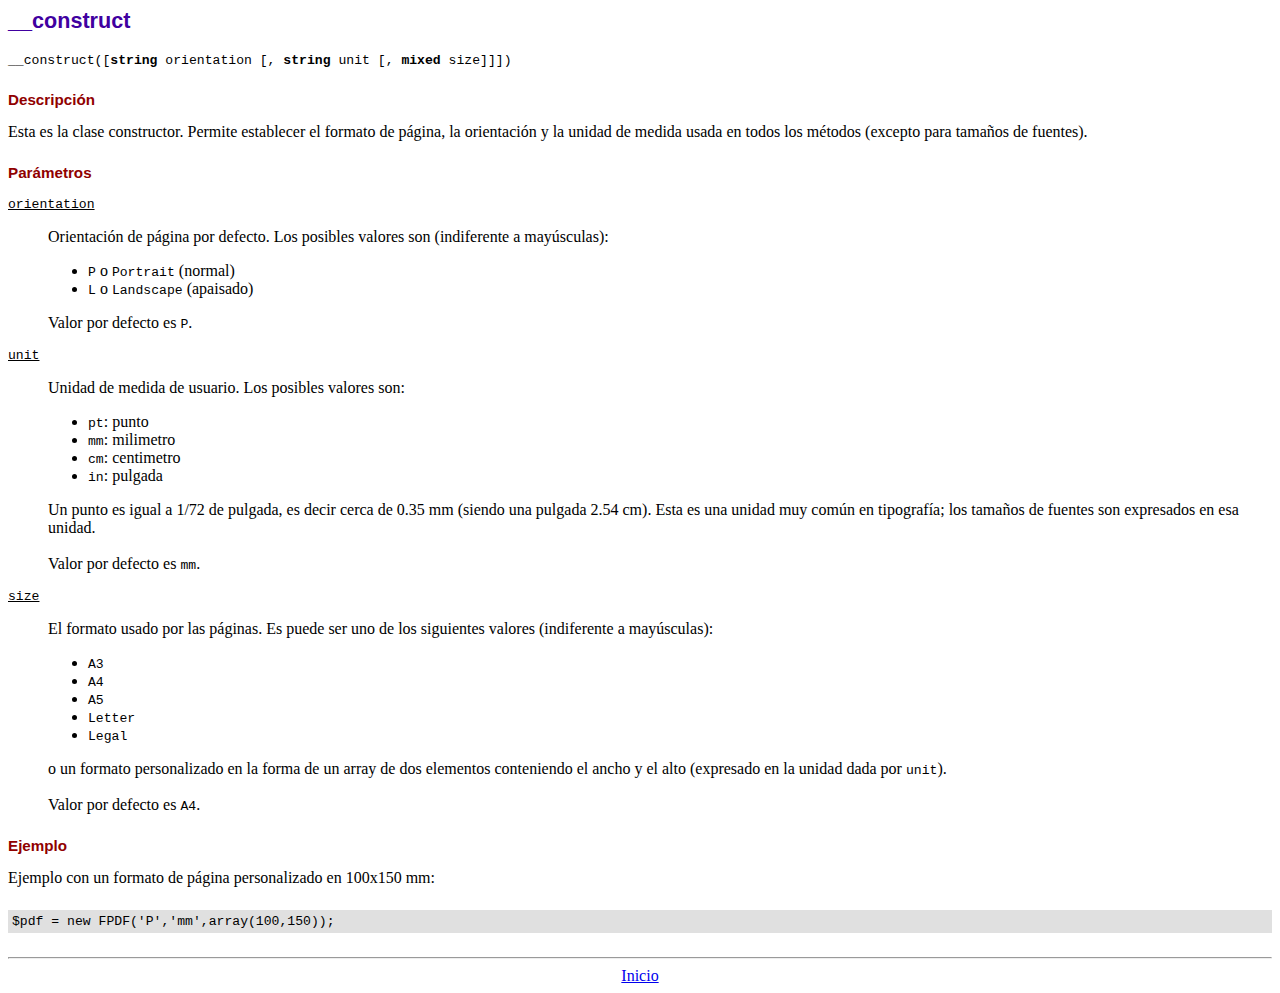
<file: fpdf/doc/__construct.htm>
<!DOCTYPE html PUBLIC "-//W3C//DTD HTML 4.01 Transitional//EN">
<html>
<head>
<meta http-equiv="Content-Type" content="text/html; charset=ISO-8859-1">
<title>__construct</title>
<link type="text/css" rel="stylesheet" href="../fpdf.css">
</head>
<body>
<h1>__construct</h1>
<code>__construct([<b>string</b> orientation [, <b>string</b> unit [, <b>mixed</b> size]]])</code>
<h2>Descripci�n</h2>
Esta es la clase constructor. Permite establecer el formato de p�gina, la orientaci�n y la unidad de medida usada en todos los m�todos (excepto para tama�os de fuentes).
<h2>Par�metros</h2>
<dl class="param">
<dt><code>orientation</code></dt>
<dd>
Orientaci�n de p�gina por defecto. Los posibles valores son (indiferente a may�sculas):
<ul>
<li><code>P</code> o <code>Portrait</code> (normal)
<li><code>L</code> o <code>Landscape</code> (apaisado)
</ul>
Valor por defecto es <code>P</code>.
</dd>
<dt><code>unit</code></dt>
<dd>
Unidad de medida de usuario. Los posibles valores son:
<ul>
<li><code>pt</code>: punto
<li><code>mm</code>: milimetro
<li><code>cm</code>: centimetro
<li><code>in</code>: pulgada
</ul>
Un punto es igual a 1/72 de pulgada, es decir cerca de 0.35 mm (siendo una pulgada 2.54 cm). Esta es una unidad muy com�n en tipograf�a; los tama�os de fuentes son expresados en esa unidad.
<br>
<br>
Valor por defecto es <code>mm</code>.
</dd>
<dt><code>size</code></dt>
<dd>
El formato usado por las p�ginas. Es puede ser uno de los siguientes valores (indiferente a may�sculas):
<ul>
<li><code>A3</code>
<li><code>A4</code>
<li><code>A5</code>
<li><code>Letter</code>
<li><code>Legal</code>
</ul>
o un formato personalizado en la forma de un array de dos elementos conteniendo el ancho y el alto (expresado en la unidad dada por <code>unit</code>).
<br>
<br>
Valor por defecto es <code>A4</code>.
</dd>
</dl>
<h2>Ejemplo</h2>
Ejemplo con un formato de p�gina personalizado en 100x150 mm:
<div class="doc-source">
<pre><code>$pdf = new FPDF('P','mm',array(100,150));</code></pre>
</div>
<hr style="margin-top:1.5em">
<div style="text-align:center"><a href="index.htm">Inicio</a></div>
</body>
</html>
</file>
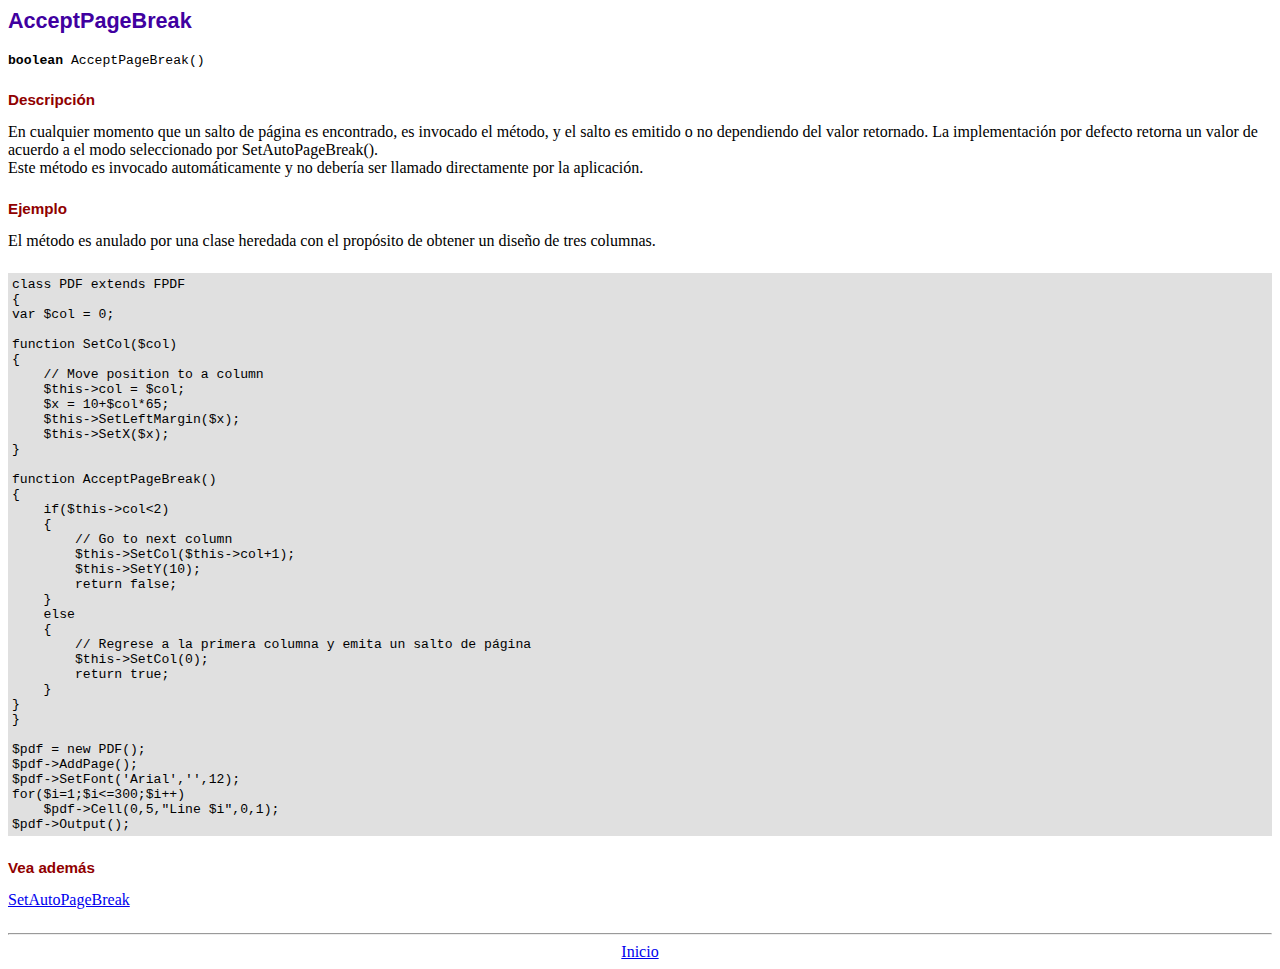
<file: fpdf/doc/acceptpagebreak.htm>
<!DOCTYPE html PUBLIC "-//W3C//DTD HTML 4.01 Transitional//EN">
<html>
<head>
<meta http-equiv="Content-Type" content="text/html; charset=ISO-8859-1">
<title>AcceptPageBreak</title>
<link type="text/css" rel="stylesheet" href="../fpdf.css">
</head>
<body>
<h1>AcceptPageBreak</h1>
<code><b>boolean</b> AcceptPageBreak()</code>
<h2>Descripci�n</h2>
En cualquier momento que un salto de p�gina es encontrado, es invocado el m�todo, y el salto es emitido o no dependiendo
del valor retornado. La implementaci�n por defecto retorna un valor de acuerdo a el modo seleccionado por SetAutoPageBreak().
<br>
Este m�todo es invocado autom�ticamente y no deber�a ser llamado directamente por la aplicaci�n.
<h2>Ejemplo</h2>
El m�todo es anulado por una clase heredada con el prop�sito de obtener un dise�o de tres columnas.
<div class="doc-source">
<pre><code>class PDF extends FPDF
{
var $col = 0;

function SetCol($col)
{
    // Move position to a column
    $this-&gt;col = $col;
    $x = 10+$col*65;
    $this-&gt;SetLeftMargin($x);
    $this-&gt;SetX($x);
}

function AcceptPageBreak()
{
    if($this-&gt;col&lt;2)
    {
        // Go to next column
        $this-&gt;SetCol($this-&gt;col+1);
        $this-&gt;SetY(10);
        return false;
    }
    else
    {
        // Regrese a la primera columna y emita un salto de p�gina
        $this-&gt;SetCol(0);
        return true;
    }
}
}

$pdf = new PDF();
$pdf-&gt;AddPage();
$pdf-&gt;SetFont('Arial','',12);
for($i=1;$i&lt;=300;$i++)
    $pdf-&gt;Cell(0,5,"Line $i",0,1);
$pdf-&gt;Output();</code></pre>
</div>
<h2>Vea adem�s</h2>
<a href="setautopagebreak.htm">SetAutoPageBreak</a>
<hr style="margin-top:1.5em">
<div style="text-align:center"><a href="index.htm">Inicio</a></div>
</body>
</html>
</file>
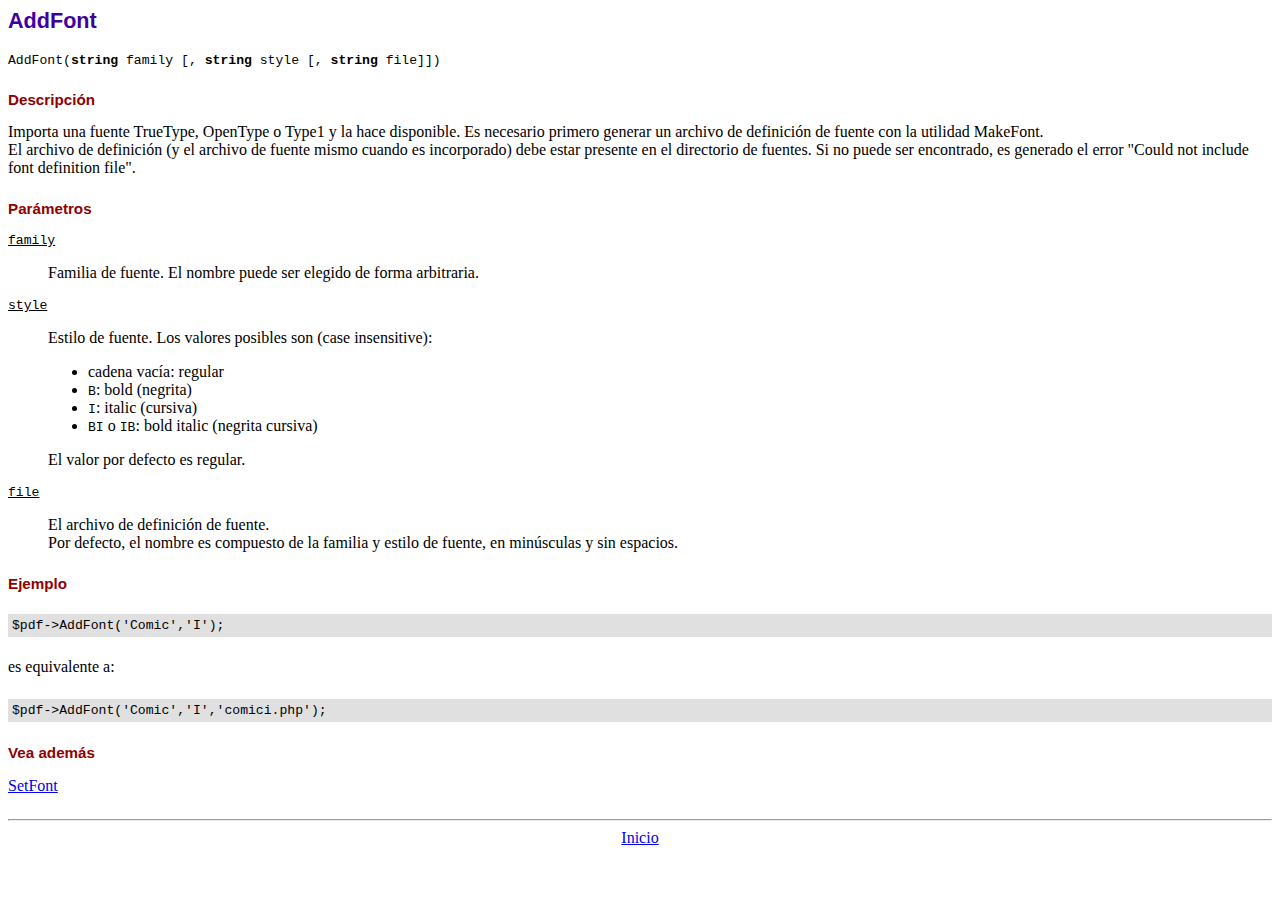
<file: fpdf/doc/addfont.htm>
<!DOCTYPE html PUBLIC "-//W3C//DTD HTML 4.01 Transitional//EN">
<html>
<head>
<meta http-equiv="Content-Type" content="text/html; charset=ISO-8859-1">
<title>AddFont</title>
<link type="text/css" rel="stylesheet" href="../fpdf.css">
</head>
<body>
<h1>AddFont</h1>
<code>AddFont(<b>string</b> family [, <b>string</b> style [, <b>string</b> file]])</code>
<h2>Descripci�n</h2>
Importa una fuente TrueType, OpenType o Type1 y la hace disponible. Es necesario primero generar
un archivo de definici�n de fuente con la utilidad MakeFont.
<br>
El archivo de definici�n (y el archivo de fuente mismo cuando es incorporado) debe estar presente
en el directorio de fuentes. Si no puede ser encontrado, es generado el error "Could not include
font definition file".
<h2>Par�metros</h2>
<dl class="param">
<dt><code>family</code></dt>
<dd>
Familia de fuente. El nombre puede ser elegido de forma arbitraria.
</dd>
<dt><code>style</code></dt>
<dd>
Estilo de fuente. Los valores posibles son (case insensitive):
<ul>
<li>cadena vac�a: regular
<li><code>B</code>: bold (negrita)
<li><code>I</code>: italic (cursiva)
<li><code>BI</code> o <code>IB</code>: bold italic (negrita cursiva)
</ul>
El valor por defecto es regular.
</dd>
<dt><code>file</code></dt>
<dd>
El archivo de definici�n de fuente.
<br>
Por defecto, el nombre es compuesto de la familia y estilo de fuente, en min�sculas y sin espacios.
</dd>
</dl>
<h2>Ejemplo</h2>
<div class="doc-source">
<pre><code>$pdf-&gt;AddFont('Comic','I');</code></pre>
</div>
es equivalente a:
<div class="doc-source">
<pre><code>$pdf-&gt;AddFont('Comic','I','comici.php');</code></pre>
</div>
<h2>Vea adem�s</h2>
<a href="setfont.htm">SetFont</a>
<hr style="margin-top:1.5em">
<div style="text-align:center"><a href="index.htm">Inicio</a></div>
</body>
</html>
</file>
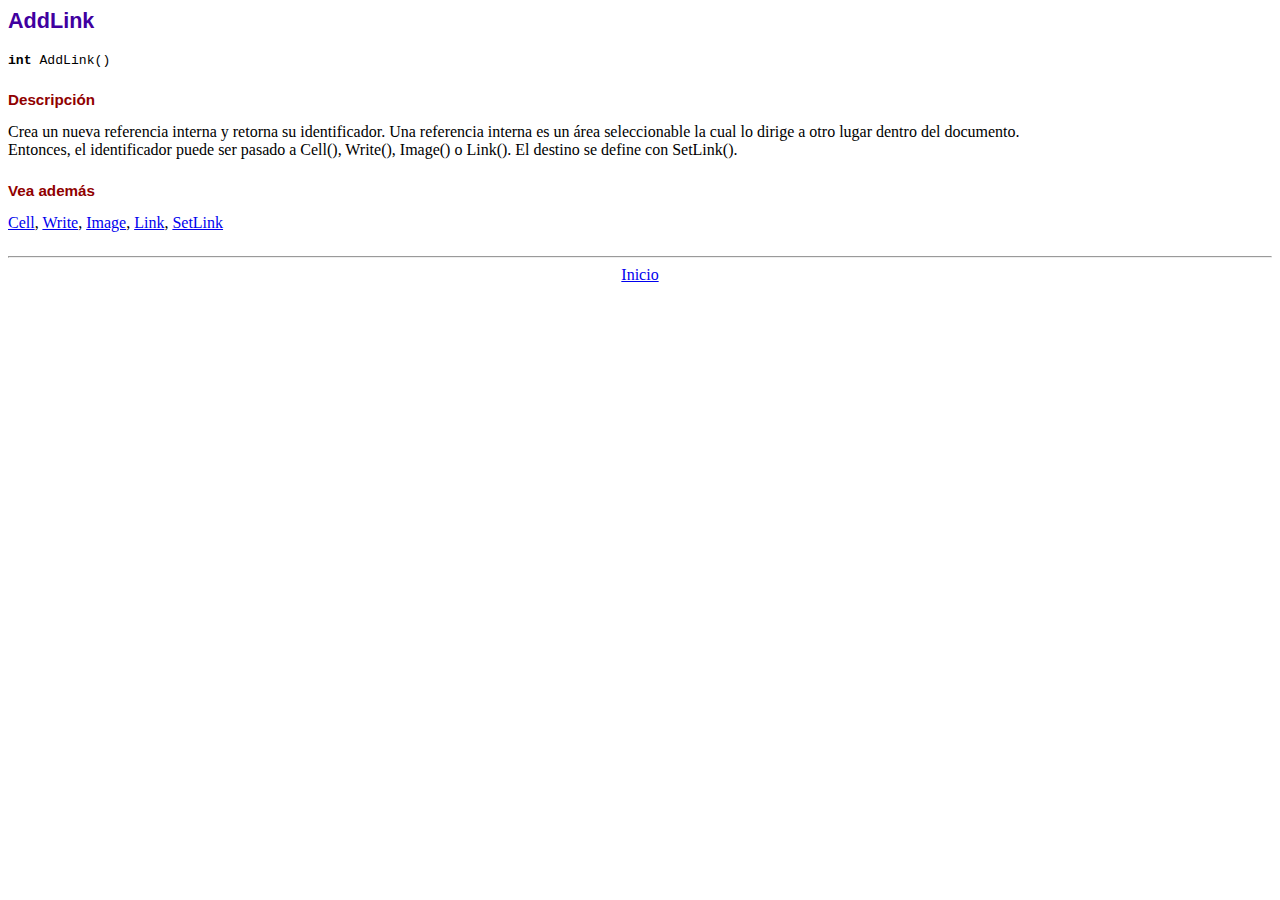
<file: fpdf/doc/addlink.htm>
<!DOCTYPE html PUBLIC "-//W3C//DTD HTML 4.01 Transitional//EN">
<html>
<head>
<meta http-equiv="Content-Type" content="text/html; charset=ISO-8859-1">
<title>AddLink</title>
<link type="text/css" rel="stylesheet" href="../fpdf.css">
</head>
<body>
<h1>AddLink</h1>
<code><b>int</b> AddLink()</code>
<h2>Descripci�n</h2>
Crea un nueva referencia interna y retorna su identificador. Una referencia interna es un �rea seleccionable la cual lo dirige a otro lugar dentro del documento.
<br>
Entonces, el identificador puede ser pasado a Cell(), Write(), Image() o Link(). El destino se define con SetLink().
<h2>Vea adem�s</h2>
<a href="cell.htm">Cell</a>,
<a href="write.htm">Write</a>,
<a href="image.htm">Image</a>,
<a href="link.htm">Link</a>,
<a href="setlink.htm">SetLink</a>
<hr style="margin-top:1.5em">
<div style="text-align:center"><a href="index.htm">Inicio</a></div>
</body>
</html>
</file>
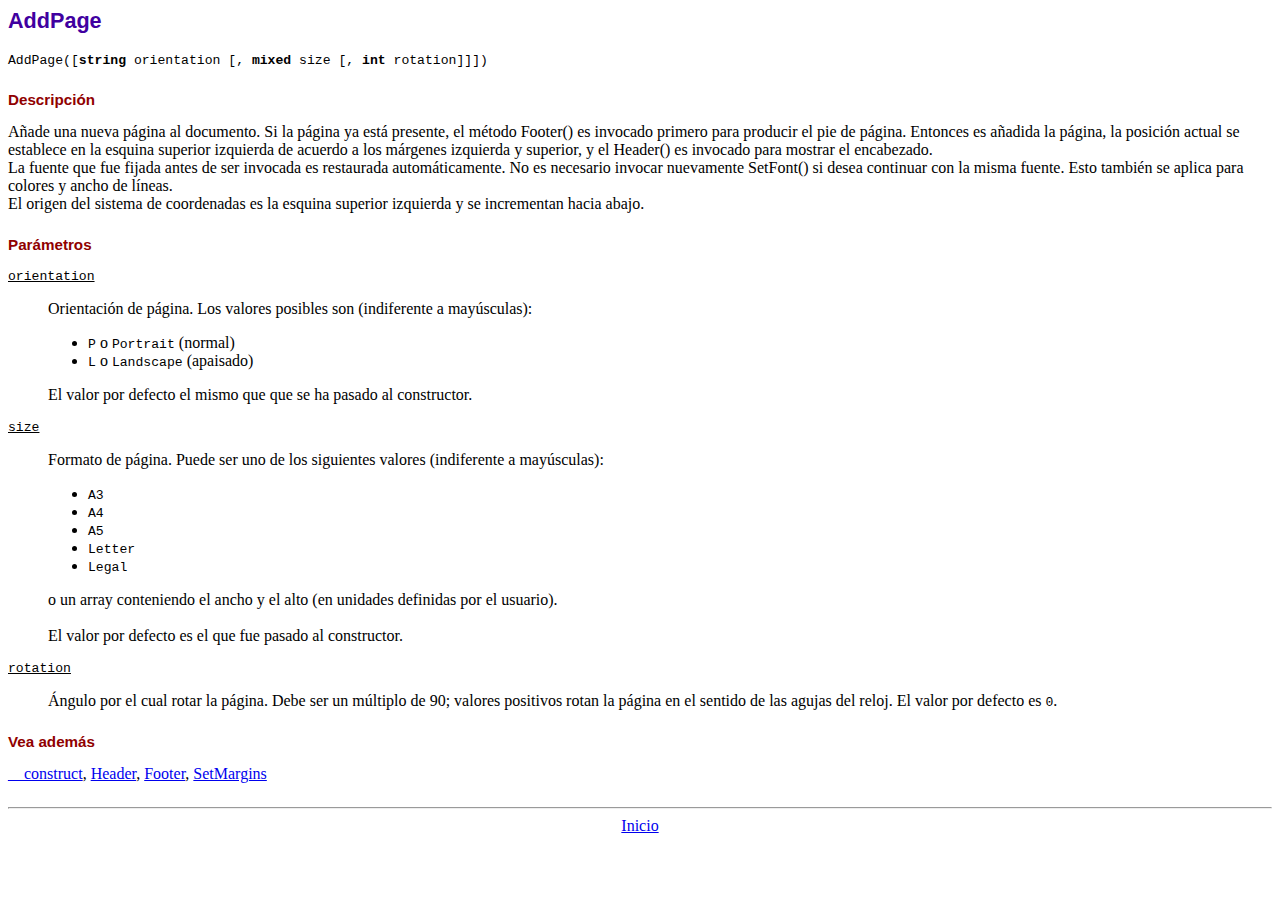
<file: fpdf/doc/addpage.htm>
<!DOCTYPE html PUBLIC "-//W3C//DTD HTML 4.01 Transitional//EN">
<html>
<head>
<meta http-equiv="Content-Type" content="text/html; charset=ISO-8859-1">
<title>AddPage</title>
<link type="text/css" rel="stylesheet" href="../fpdf.css">
</head>
<body>
<h1>AddPage</h1>
<code>AddPage([<b>string</b> orientation [, <b>mixed</b> size [, <b>int</b> rotation]]])</code>
<h2>Descripci�n</h2>
A�ade una nueva p�gina al documento. Si la p�gina ya est� presente, el m�todo Footer() es invocado primero para producir
el pie de p�gina. Entonces es a�adida la p�gina, la posici�n actual se establece en la esquina superior izquierda de
acuerdo a los m�rgenes izquierda y superior, y el Header() es invocado para mostrar el encabezado.<br>
La fuente que fue fijada antes de ser invocada es restaurada autom�ticamente. No es necesario invocar nuevamente SetFont()
si desea continuar con la misma fuente. Esto tambi�n se aplica para colores y ancho de l�neas.<br>
El origen del sistema de coordenadas es la esquina superior izquierda y se incrementan  hacia abajo.
<h2>Par�metros</h2>
<dl class="param">
<dt><code>orientation</code></dt>
<dd>
Orientaci�n de p�gina. Los valores posibles son (indiferente a may�sculas):
<ul>
<li><code>P</code> o <code>Portrait</code> (normal)</li>
<li><code>L</code> o <code>Landscape</code> (apaisado)</li>
</ul>
El valor por defecto el mismo que que se ha pasado al constructor.
</dd>
<dt><code>size</code></dt>
<dd>
Formato de p�gina. Puede ser uno de los siguientes valores (indiferente a may�sculas):
<ul>
<li><code>A3</code></li>
<li><code>A4</code></li>
<li><code>A5</code></li>
<li><code>Letter</code></li>
<li><code>Legal</code></li>
</ul>
o un array conteniendo el ancho y el alto (en unidades definidas por el usuario).<br>
<br>
El valor por defecto es el que fue pasado al constructor.
</dd>
<dt><code>rotation</code></dt>
<dd>
�ngulo por el cual rotar la p�gina. Debe ser un m�ltiplo de 90; valores positivos rotan
la p�gina en el sentido de las agujas del reloj. El valor por defecto es <code>0</code>.
</dd>
</dl>
<h2>Vea adem�s</h2>
<a href="__construct.htm">__construct</a>,
<a href="header.htm">Header</a>,
<a href="footer.htm">Footer</a>,
<a href="setmargins.htm">SetMargins</a>
<hr style="margin-top:1.5em">
<div style="text-align:center"><a href="index.htm">Inicio</a></div>
</body>
</html>
</file>
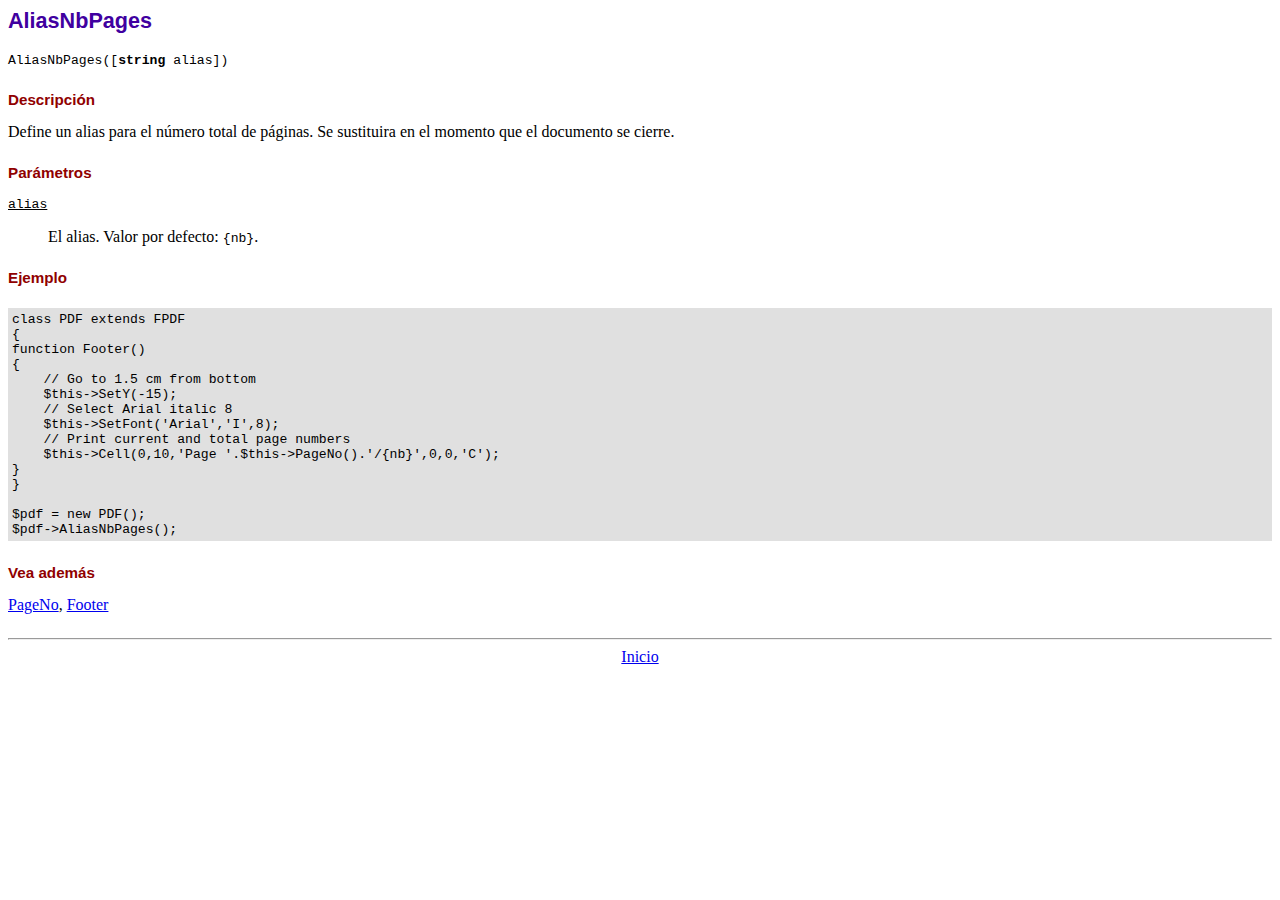
<file: fpdf/doc/aliasnbpages.htm>
<!DOCTYPE html PUBLIC "-//W3C//DTD HTML 4.01 Transitional//EN">
<html>
<head>
<meta http-equiv="Content-Type" content="text/html; charset=ISO-8859-1">
<title>AliasNbPages</title>
<link type="text/css" rel="stylesheet" href="../fpdf.css">
</head>
<body>
<h1>AliasNbPages</h1>
<code>AliasNbPages([<b>string</b> alias])</code>
<h2>Descripci�n</h2>
Define un alias para el n�mero total de p�ginas. Se sustituira en el momento que el documento se cierre.
<h2>Par�metros</h2>
<dl class="param">
<dt><code>alias</code></dt>
<dd>
El alias. Valor por defecto: <code>{nb}</code>.
</dd>
</dl>
<h2>Ejemplo</h2>
<div class="doc-source">
<pre><code>class PDF extends FPDF
{
function Footer()
{
    // Go to 1.5 cm from bottom
    $this-&gt;SetY(-15);
    // Select Arial italic 8
    $this-&gt;SetFont('Arial','I',8);
    // Print current and total page numbers
    $this-&gt;Cell(0,10,'Page '.$this-&gt;PageNo().'/{nb}',0,0,'C');
}
}

$pdf = new PDF();
$pdf-&gt;AliasNbPages();</code></pre>
</div>
<h2>Vea adem�s</h2>
<a href="pageno.htm">PageNo</a>,
<a href="footer.htm">Footer</a>
<hr style="margin-top:1.5em">
<div style="text-align:center"><a href="index.htm">Inicio</a></div>
</body>
</html>
</file>
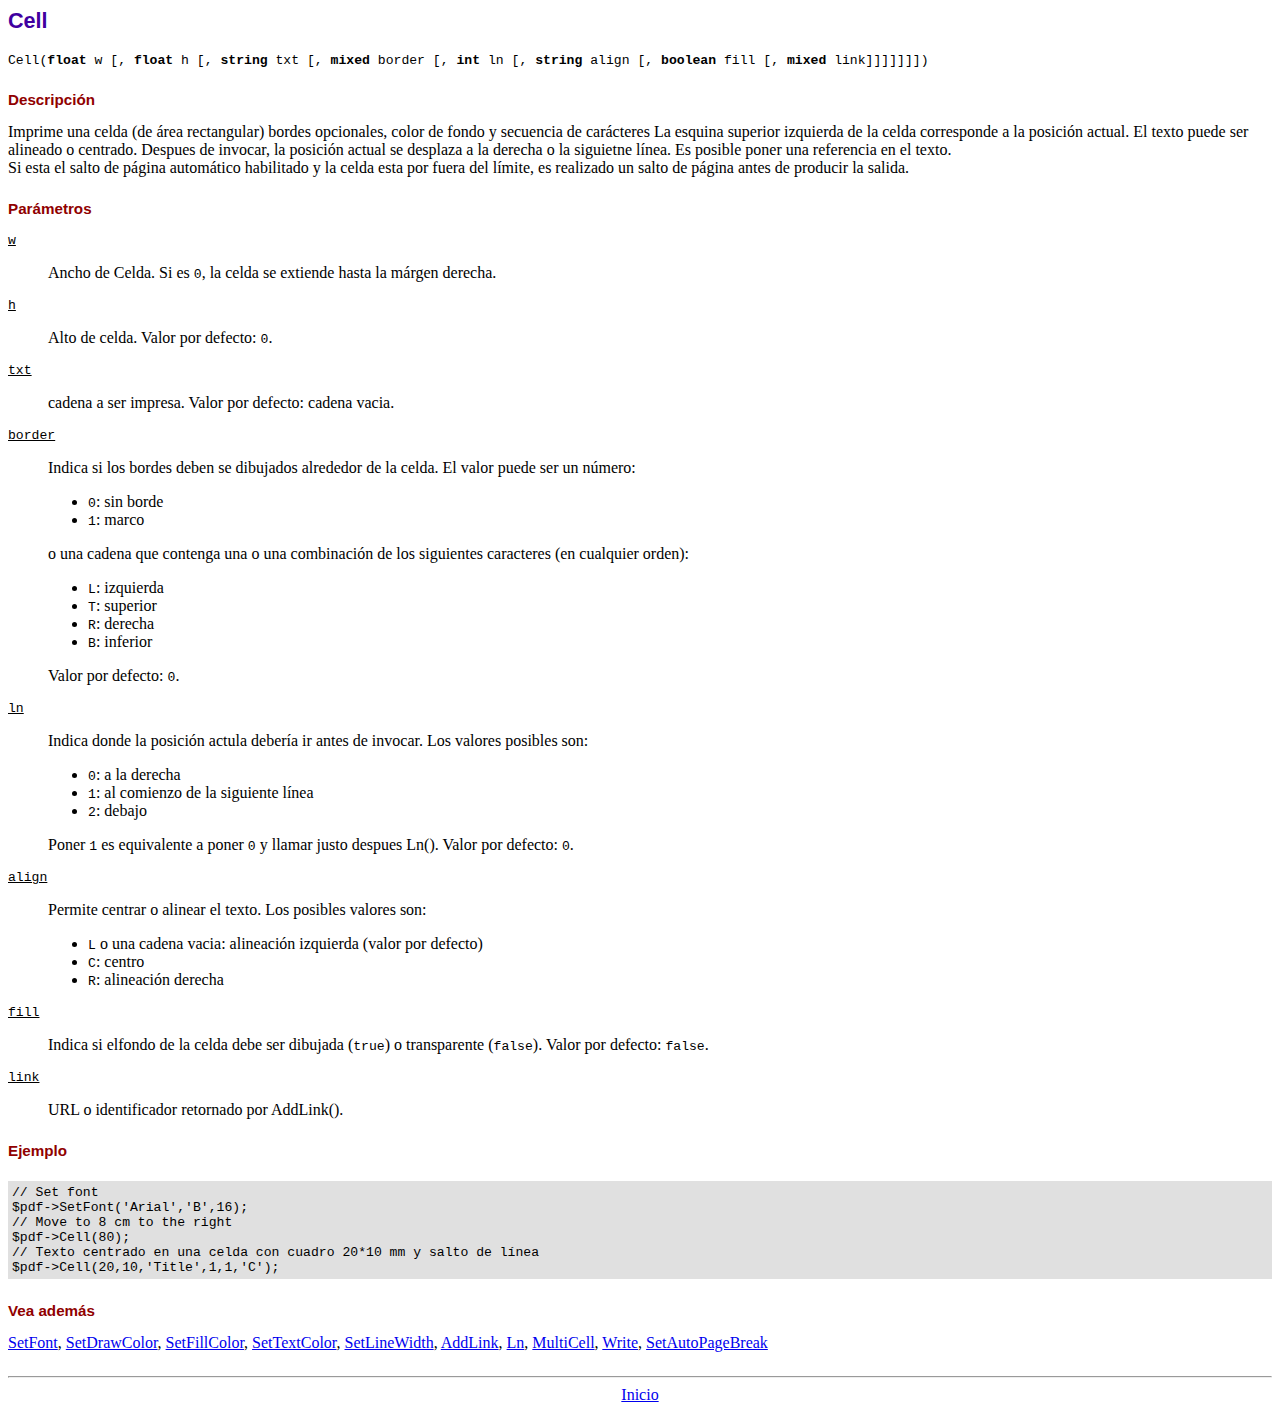
<file: fpdf/doc/cell.htm>
<!DOCTYPE html PUBLIC "-//W3C//DTD HTML 4.01 Transitional//EN">
<html>
<head>
<meta http-equiv="Content-Type" content="text/html; charset=ISO-8859-1">
<title>Cell</title>
<link type="text/css" rel="stylesheet" href="../fpdf.css">
</head>
<body>
<h1>Cell</h1>
<code>Cell(<b>float</b> w [, <b>float</b> h [, <b>string</b> txt [, <b>mixed</b> border [, <b>int</b> ln [, <b>string</b> align [, <b>boolean</b> fill [, <b>mixed</b> link]]]]]]])</code>
<h2>Descripci�n</h2>
Imprime una celda (de �rea rectangular) bordes opcionales, color de fondo y secuencia de car�cteres
La esquina superior izquierda de la celda corresponde a la posici�n actual. El texto puede ser alineado o centrado. Despues de invocar, la posici�n actual se desplaza a la derecha o la siguietne l�nea. Es posible poner una referencia en el texto.
<br>
Si esta el salto de p�gina autom�tico habilitado y la celda esta por fuera del l�mite, es realizado un salto de p�gina antes de producir la salida.
<h2>Par�metros</h2>
<dl class="param">
<dt><code>w</code></dt>
<dd>
Ancho de Celda. Si es <code>0</code>, la celda se extiende hasta la m�rgen derecha.
</dd>
<dt><code>h</code></dt>
<dd>
Alto de celda.
Valor por defecto: <code>0</code>.
</dd>
<dt><code>txt</code></dt>
<dd>
cadena a ser impresa.
Valor por defecto: cadena vacia.
</dd>
<dt><code>border</code></dt>
<dd>
Indica si los bordes deben se dibujados alrededor de la celda. El valor puede ser un n�mero:
<ul>
<li><code>0</code>: sin borde</li>
<li><code>1</code>: marco</li>
</ul>
o una cadena que contenga una o una combinaci�n de los siguientes caracteres (en cualquier orden):
<ul>
<li><code>L</code>: izquierda</li>
<li><code>T</code>: superior</li>
<li><code>R</code>: derecha</li>
<li><code>B</code>: inferior</li>
</ul>
Valor por defecto: <code>0</code>.
</dd>
<dt><code>ln</code></dt>
<dd>
Indica donde la posici�n actula deber�a ir antes de invocar. Los valores posibles son:
<ul>
<li><code>0</code>: a la derecha</li>
<li><code>1</code>: al comienzo de la siguiente l�nea</li>
<li><code>2</code>: debajo</li>
</ul>
Poner <code>1</code> es equivalente a poner <code>0</code> y llamar justo despues Ln().
Valor por defecto: <code>0</code>.
</dd>
<dt><code>align</code></dt>
<dd>
Permite centrar o alinear el texto. Los posibles valores son:
<ul>
<li><code>L</code> o una cadena vacia: alineaci�n izquierda (valor por defecto)</li>
<li><code>C</code>: centro</li>
<li><code>R</code>: alineaci�n derecha</li>
</ul>
</dd>
<dt><code>fill</code></dt>
<dd>
Indica si elfondo de la celda debe ser dibujada (<code>true</code>) o transparente (<code>false</code>).
Valor por defecto: <code>false</code>.
</dd>
<dt><code>link</code></dt>
<dd>
URL o identificador retornado por AddLink().
</dd>
</dl>
<h2>Ejemplo</h2>
<div class="doc-source">
<pre><code>// Set font
$pdf-&gt;SetFont('Arial','B',16);
// Move to 8 cm to the right
$pdf-&gt;Cell(80);
// Texto centrado en una celda con cuadro 20*10 mm y salto de l�nea
$pdf-&gt;Cell(20,10,'Title',1,1,'C');</code></pre>
</div>
<h2>Vea adem�s</h2>
<a href="setfont.htm">SetFont</a>,
<a href="setdrawcolor.htm">SetDrawColor</a>,
<a href="setfillcolor.htm">SetFillColor</a>,
<a href="settextcolor.htm">SetTextColor</a>,
<a href="setlinewidth.htm">SetLineWidth</a>,
<a href="addlink.htm">AddLink</a>,
<a href="ln.htm">Ln</a>,
<a href="multicell.htm">MultiCell</a>,
<a href="write.htm">Write</a>,
<a href="setautopagebreak.htm">SetAutoPageBreak</a>
<hr style="margin-top:1.5em">
<div style="text-align:center"><a href="index.htm">Inicio</a></div>
</body>
</html>
</file>
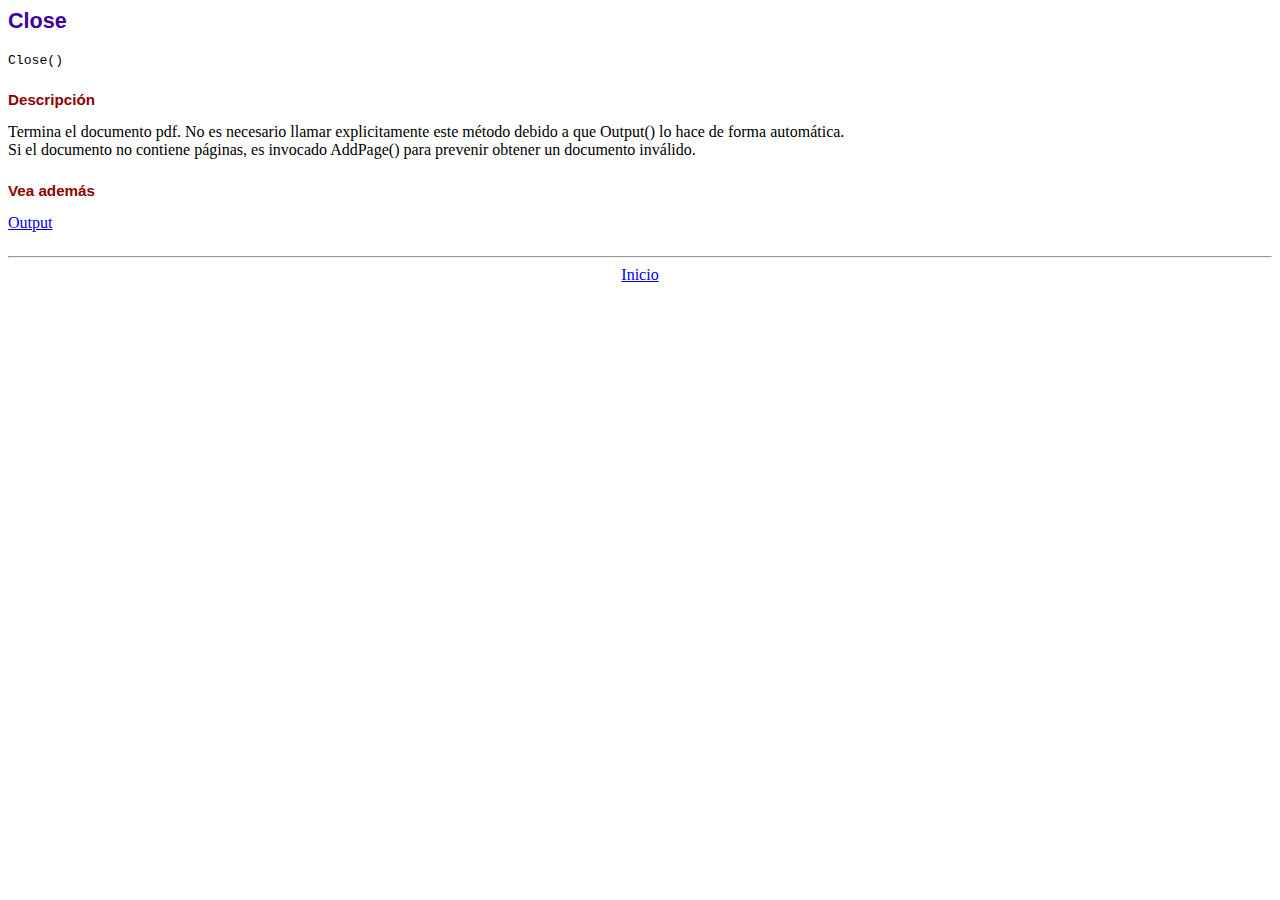
<file: fpdf/doc/close.htm>
<!DOCTYPE html PUBLIC "-//W3C//DTD HTML 4.01 Transitional//EN">
<html>
<head>
<meta http-equiv="Content-Type" content="text/html; charset=ISO-8859-1">
<title>Close</title>
<link type="text/css" rel="stylesheet" href="../fpdf.css">
</head>
<body>
<h1>Close</h1>
<code>Close()</code>
<h2>Descripci�n</h2>
Termina el documento pdf. No es necesario llamar explicitamente este m�todo debido a que
Output() lo hace de forma autom�tica.
<br>
Si el documento no contiene p�ginas, es invocado AddPage() para prevenir obtener un documento inv�lido.
<h2>Vea adem�s</h2>
<a href="output.htm">Output</a>
<hr style="margin-top:1.5em">
<div style="text-align:center"><a href="index.htm">Inicio</a></div>
</body>
</html>
</file>
<file: fpdf/fpdf.css>
body {font-family:"Times New Roman",serif}
h1 {font:bold 135% Arial,sans-serif; color:#4000A0; margin-bottom:0.9em}
h2 {font:bold 95% Arial,sans-serif; color:#900000; margin-top:1.5em; margin-bottom:1em}
dl.param dt {text-decoration:underline}
dl.param dd {margin-top:1em; margin-bottom:1em}
dl.param ul {margin-top:1em; margin-bottom:1em}
tt, code, kbd {font-family:"Courier New",Courier,monospace; font-size:82%}
div.source {margin-top:1.4em; margin-bottom:1.3em}
div.source pre {display:table; border:1px solid #24246A; width:100%; margin:0em; font-family:inherit; font-size:100%}
div.source code {display:block; border:1px solid #C5C5EC; background-color:#F0F5FF; padding:6px; color:#000000}
div.doc-source {margin-top:1.4em; margin-bottom:1.3em}
div.doc-source pre {display:table; width:100%; margin:0em; font-family:inherit; font-size:100%}
div.doc-source code {display:block; background-color:#E0E0E0; padding:4px}
.kw {color:#000080; font-weight:bold}
.str {color:#CC0000}
.cmt {color:#008000}
p.demo {text-align:center; margin-top:-0.9em}
a.demo {text-decoration:none; font-weight:bold; color:#0000CC}
a.demo:link {text-decoration:none; font-weight:bold; color:#0000CC}
a.demo:hover {text-decoration:none; font-weight:bold; color:#0000FF}
a.demo:active {text-decoration:none; font-weight:bold; color:#0000FF}
</file>
